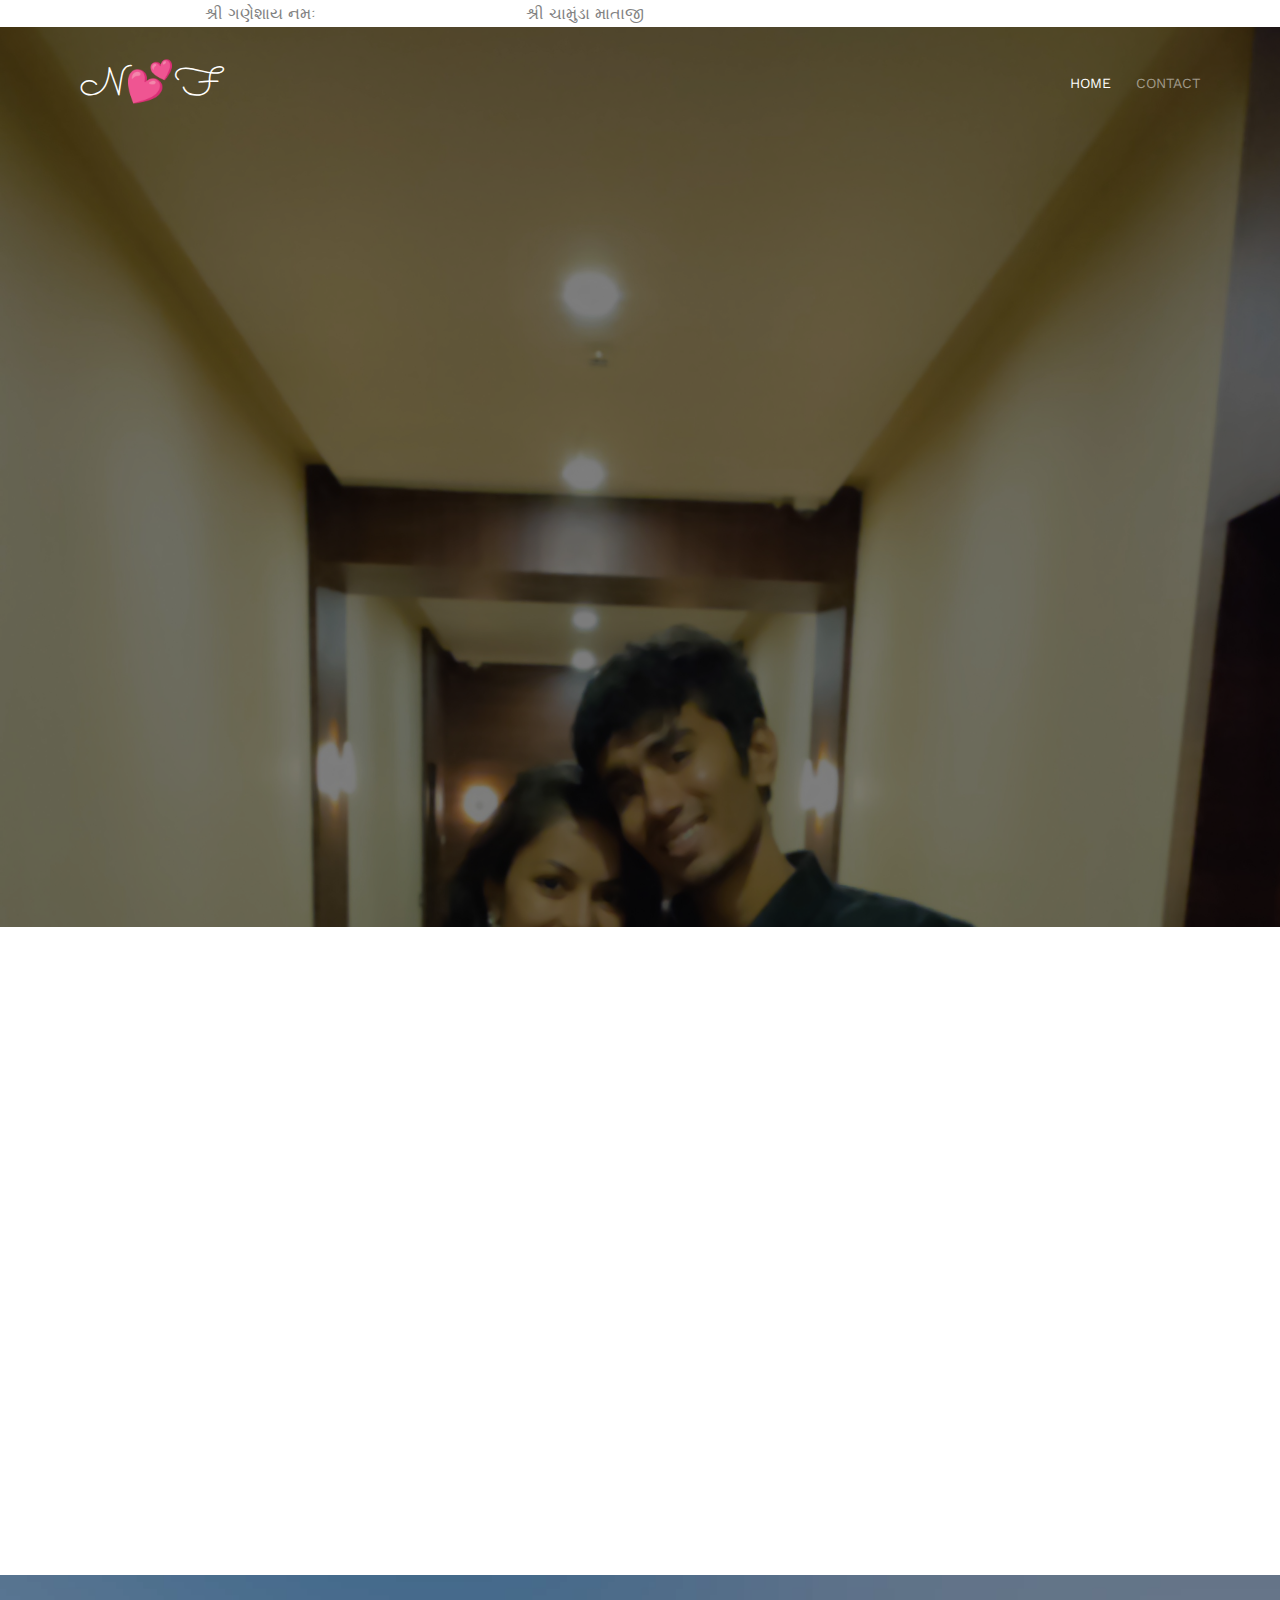
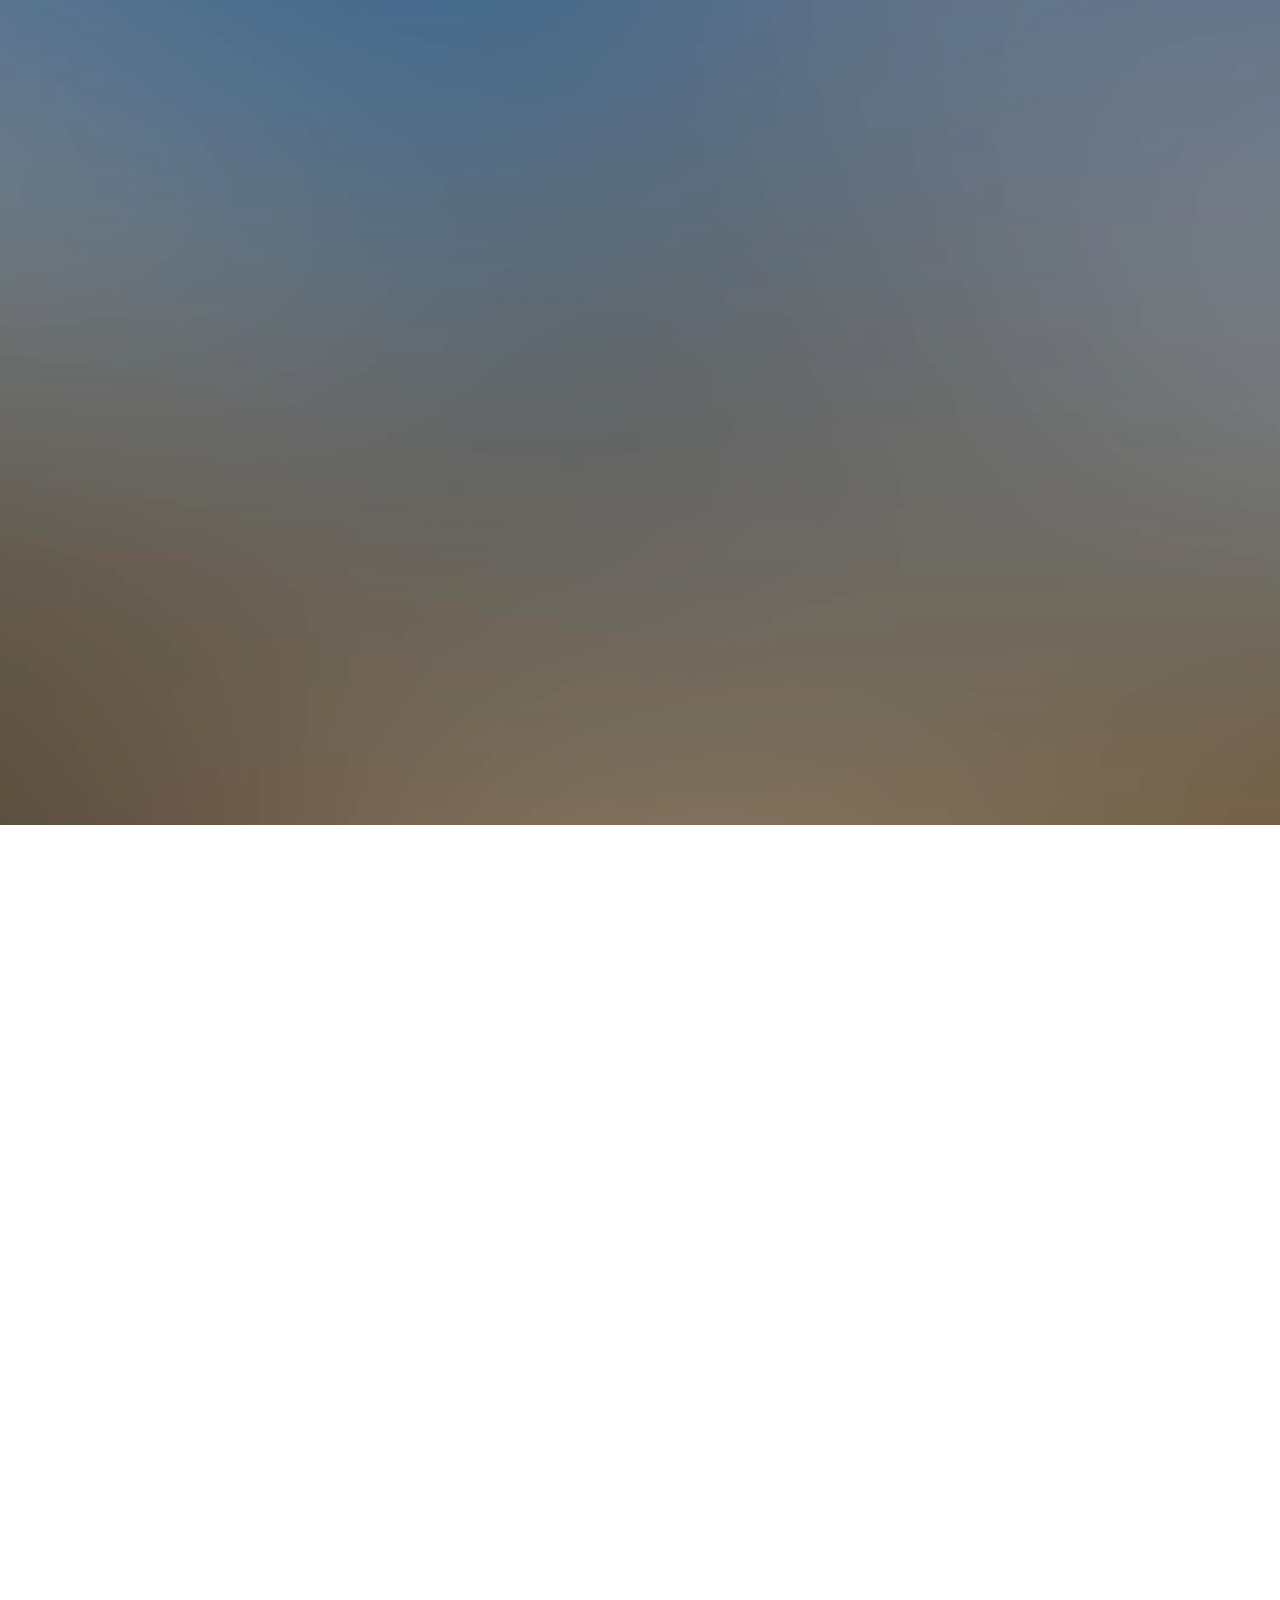
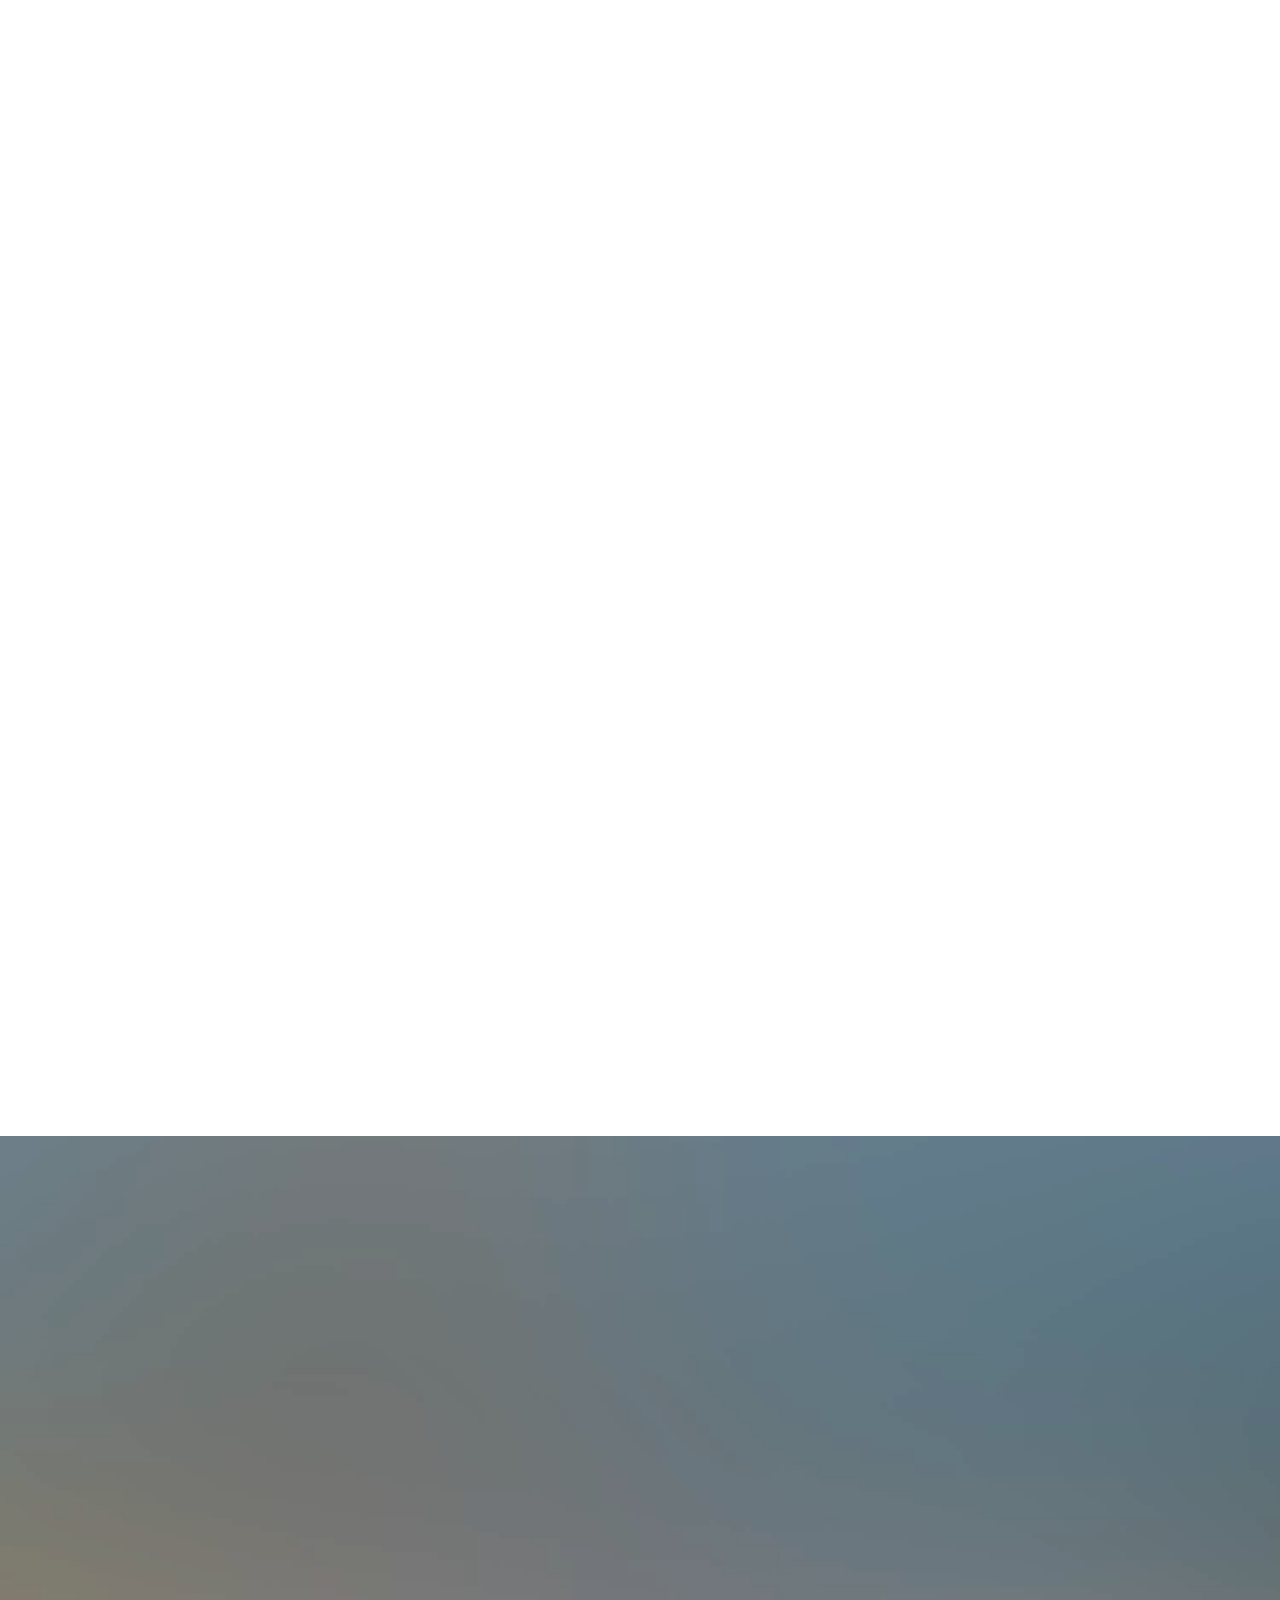
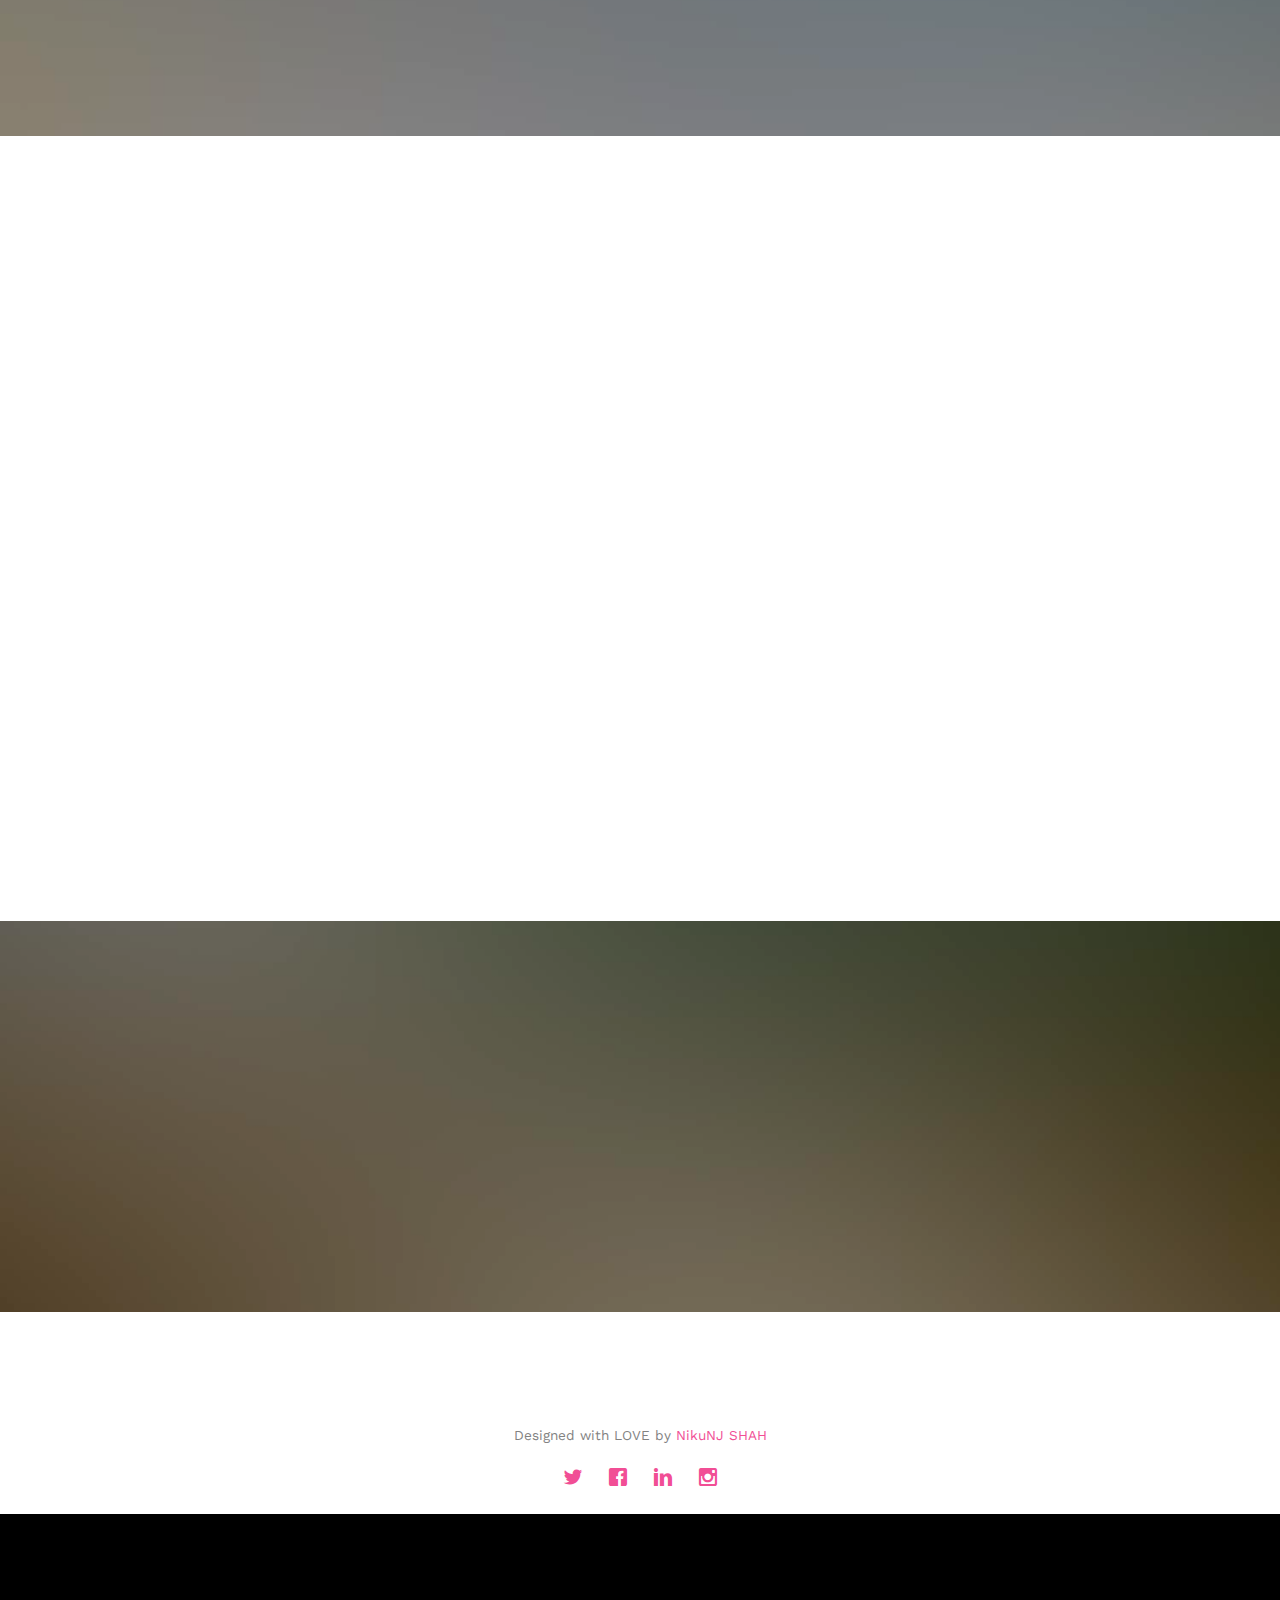
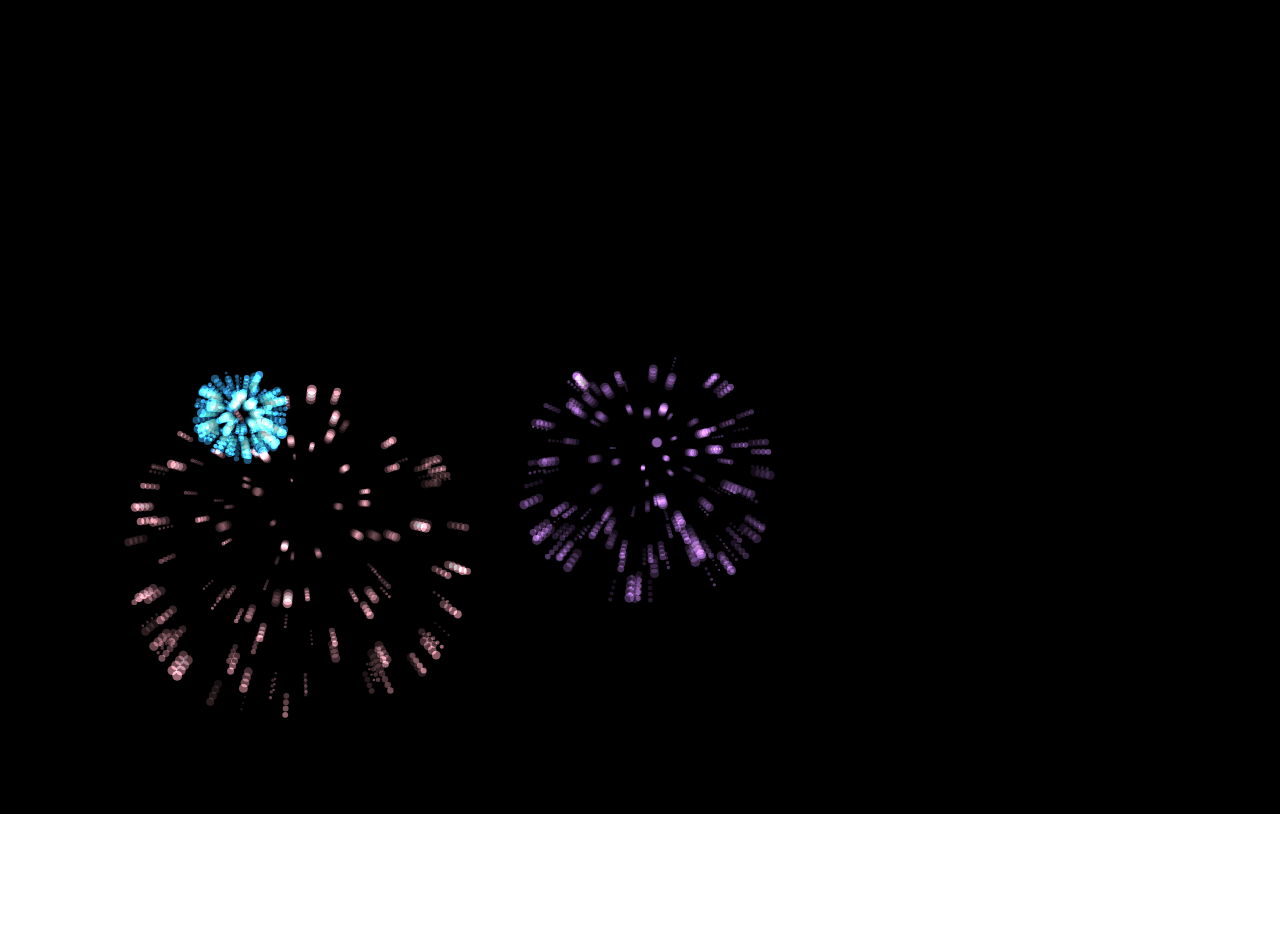
<file: index.html>
<!DOCTYPE html>
<!--[if lt IE 7]>      <html class="no-js lt-ie9 lt-ie8 lt-ie7"> <![endif]-->
<!--[if IE 7]>         <html class="no-js lt-ie9 lt-ie8"> <![endif]-->
<!--[if IE 8]>         <html class="no-js lt-ie9"> <![endif]-->
<!--[if gt IE 8]><!--> <html class="no-js"> <!--<![endif]-->
	<head> <style>canvas{
		background:#000;
	  }</style>
	<meta charset="utf-8">
	<meta http-equiv="X-UA-Compatible" content="IE=edge">
	<title>Wedding &mdash; NikuNj - FoRaM</title>
	
	<meta name="viewport" content="width=device-width, initial-scale=1">
	
	<link href='https://fonts.googleapis.com/css?family=Work+Sans:400,300,600,400italic,700' rel='stylesheet' type='text/css'>
	<link href="https://fonts.googleapis.com/css?family=Sacramento" rel="stylesheet">
	
	<!-- Animate.css -->
	<link rel="stylesheet" href="css/animate.css">
	<!--  Icon Fonts-->
	<link rel="stylesheet" href="css/icomoon.css">
	<link rel="stylesheet" href="css/bootstrap.css">

	<link rel="stylesheet" href="css/magnific-popup.css">

	<link rel="stylesheet" href="css/owl.carousel.min.css">
	<link rel="stylesheet" href="css/owl.theme.default.min.css">

	<link rel="stylesheet" href="css/style.css">

	<script src="js/modernizr-2.6.2.min.js"></script>
	
	</head>
	<body>
		<span style="margin-left:16%;"> શ્રી ગણેશાય નમઃ</span>
				<span style="margin-left:16%;"> શ્રી ચામુંડા માતાજી</span>
	<div class="fh5co-loader"></div>
	
	<div id="page">
	<nav class="fh5co-nav" role="navigation">
		<div class="container">
			<div class="row">
				<div class="col-xs-2">
					<div id="fh5co-logo" style="width: max-content;"><a href="index.html">N&#128149;F<strong></strong></a></div>
				</div>
				<div class="col-xs-10 text-right menu-1">
					<ul>
						<li class="active"><a href="index.html">Home</a></li>
						<li><a href="contact.html">Contact</a></li>
					</ul>
				</div>
			</div>
			
		</div>
	</nav>
	

	<header id="fh5co-header" class="fh5co-cover" role="banner" style="background-image:url(images/img_bg_2.jpg);" data-stellar-background-ratio="0.5">
		<div class="overlay"></div>
		<div class="container">
			<div class="row"><div>
				
				  </div>
				<div class="col-md-12 text-center" style="padding:0px !important;">
					<div class="display-t">
						<div class="display-tc animate-box" data-animate-effect="fadeIn">
							<h1>Nikunj &amp; Foram</h1>
							<h2>We Are Getting Married</h2>
							<div class="simply-countdown simply-countdown-one"></div>
							<p><a href="#" class="btn btn-default btn-sm">Save the date</a></p>
						</div>
					</div>
				</div>
			</div>
		</div>
	</header>

	<div id="fh5co-couple">
		<div class="container">
			<div class="row">
				<div class="col-md-8 col-md-offset-2 text-center fh5co-heading animate-box">
					<h2>માંડણ પરિવાર ના હરખ ના તેડા</h2>
					<h3>February 10th, 2023 Yax Mandir, Madhapar , Kutch</h3>
					<p>We invited you to celebrate our wedding</p>
				</div>
			</div>
			<div class="couple-wrap animate-box">
				<div class="couple-half">
					<div class="groom">
						<img src="images/groom.jpg" alt="groom" class="img-responsive">
					</div>
					<div class="desc-groom">
						<h3>Er. Nikunj Mandan</h3>
						<p>S/O. KASTURIBEN RAMESHBHAI SHAH</p>
					</div>
				</div>
				<p class="heart text-center"><i class="icon-heart2"></i></p>
				<div class="couple-half">
					<div class="bride">
						<img src="images/bride.jpg" alt="groom" class="img-responsive">
					</div>
					<div class="desc-bride">
						<h3>Foram Sarda</h3>
						<p>D/O. LATABEN HITESH SARDA</p>
					</div>
				</div>
			</div>
		</div>
	</div>

	<div id="fh5co-event" class="fh5co-bg" style="background-image:url(images/img_bg_3.jpg);">
		<div class="overlay"></div>
		<div class="container">
			<div class="row">
				<div class="col-md-8 col-md-offset-2 text-center fh5co-heading animate-box">
					<span>Our Special Events</span>
					<h2>Wedding Events</h2>
				</div>
			</div>
			<div class="row">
				<div class="display-t">
					<div class="display-tc">
						<div class="col-md-6 col-md-offset-3">
							
							<div class="col-md-12 col-sm-12 text-center">
								<div class="event-wrap animate-box">
									<h3>Wedding</h3>
									<div class="event-col">
										<i class="icon-clock"></i>
										<span>11:30 AM</span>
										
									</div>
									<div class="event-col">
										<i class="icon-calendar"></i>
										<span>Friday 10</span>
										<span>February, 2023</span>
									</div>
									
								</div>
							</div>
						</div>
					</div>
				</div>
			</div>
		</div>
	</div>

	<div id="fh5co-couple-story">
		<div class="container">
			<div class="row">
				<div class="col-md-8 col-md-offset-2 text-center fh5co-heading animate-box">
					<span>We Love Each Other</span>
					<h2>Wedding Timeline</h2>
					<p>The timeline of the wedding events is as follows: </p>
				</div>
			</div>
			<div class="row">
				<div class="col-md-12 col-md-offset-0">
					<ul class="timeline animate-box">
						<li class="animate-box">
							<div class="timeline-badge" style="background-image:url(images/couple-1.jpg);"></div>
							<div class="timeline-panel">
								<div class="timeline-heading">
									<h3 class="timeline-title">સમુર્તા</h3>
									<span class="date">February 09, 2023</span>
								</div>
								<div class="timeline-body">
									<p>09:30AM.</p>
								</div>
							</div>
						</li>
						<li class="timeline-inverted animate-box">
							<div class="timeline-badge" style="background-image:url(images/couple-2.jpg);"></div>
							<div class="timeline-panel">
								<div class="timeline-heading">
									<h3 class="timeline-title">માંડવા</h3>
									<span class="date">February 09, 2023</span>
								</div>
								<div class="timeline-body">
									<p>10:30AM.</p>
								</div>
							</div>
						</li>
						<li class="animate-box">
							<div class="timeline-badge" style="background-image:url(images/couple-3.jpg);"></div>
							<div class="timeline-panel">
								<div class="timeline-heading">
									<h3 class="timeline-title">હલ્દી</h3>
									<span class="date">February 09, 2023</span>
								</div>
								<div class="timeline-body">
									<p>03:30PM.</p>
								</div>
							</div>
						</li>
						<li class="timeline-inverted animate-box">
							<div class="timeline-badge" style="background-image:url(images/dandiya.jpg);"></div>
							<div class="timeline-panel">
								<div class="timeline-heading">
									<h3 class="timeline-title">દાંડિયા</h3>
									<span class="date">February 09, 2023</span>
								</div>
								<div class="timeline-body">
									<p>08:30PM.</p>
								</div>
							</div>
						</li>
						<li class="animate-box">
							<div class="timeline-badge" style="background-image:url(images/vargodo.jpg);"></div>
							<div class="timeline-panel">
								<div class="timeline-heading">
									<h3 class="timeline-title">વરઘોડો</h3>
									<span class="date">February 10, 2023</span>
								</div>
								<div class="timeline-body">
									<p>10:00AM.</p>
								</div>
							</div>
						</li>
						<li class="timeline-inverted animate-box">
							<div class="timeline-badge" style="background-image:url(images/hast.jpg);"></div>
							<div class="timeline-panel">
								<div class="timeline-heading">
									<h3 class="timeline-title">હસ્તમેળાપ</h3>
									<span class="date">February 10, 2023</span>
								</div>
								<div class="timeline-body">
									<p>11:30AM.</p>
								</div>
							</div>
						</li>
						<li class="animate-box">
							<div class="timeline-badge" style="background-image:url(images/bhoja.jpg);"></div>
							<div class="timeline-panel">
								<div class="timeline-heading">
									<h3 class="timeline-title">સ્વરુચિ ભોજન</h3>
									<span class="date">February 10, 2023</span>
								</div>
								<div class="timeline-body">
									<p>12:00PM થી આપના આગમન સુધિ</p>
								</div>
							</div>
						</li>
			    	</ul>
				</div>
			</div>
		</div>
	</div>

	<!-- <div id="fh5co-gallery" class="fh5co-section-gray">
		<div class="container">
			<div class="row">
				<div class="col-md-8 col-md-offset-2 text-center fh5co-heading animate-box">
					<span>Our Memories</span>
					<h2>Wedding Gallery</h2>
					<p>Far far away, behind the word mountains, far from the countries Vokalia and Consonantia, there live the blind texts.</p>
				</div>
			</div>
			<div class="row row-bottom-padded-md">
				<div class="col-md-12">
					<ul id="fh5co-gallery-list">
						
						<li class="one-third animate-box" data-animate-effect="fadeIn" style="background-image: url(images/gallery-1.jpg); "> 
						<a href="images/gallery-1.jpg">
							<div class="case-studies-summary">
								<span>14 Photos</span>
								<h2>Two Glas of Juice</h2>
							</div>
						</a>
					</li>
					<li class="one-third animate-box" data-animate-effect="fadeIn" style="background-image: url(images/gallery-2.jpg); ">
						<a href="#" class="color-2">
							<div class="case-studies-summary">
								<span>30 Photos</span>
								<h2>Timer starts now!</h2>
							</div>
						</a>
					</li>


					<li class="one-third animate-box" data-animate-effect="fadeIn" style="background-image: url(images/gallery-3.jpg); ">
						<a href="#" class="color-3">
							<div class="case-studies-summary">
								<span>90 Photos</span>
								<h2>Beautiful sunset</h2>
							</div>
						</a>
					</li>
					<li class="one-third animate-box" data-animate-effect="fadeIn" style="background-image: url(images/gallery-4.jpg); ">
						<a href="#" class="color-4">
							<div class="case-studies-summary">
								<span>12 Photos</span>
								<h2>Company's Conference Room</h2>
							</div>
						</a>
					</li>

						<li class="one-third animate-box" data-animate-effect="fadeIn" style="background-image: url(images/gallery-5.jpg); ">
							<a href="#" class="color-3">
								<div class="case-studies-summary">
									<span>50 Photos</span>
									<h2>Useful baskets</h2>
								</div>
							</a>
						</li>
						<li class="one-third animate-box" data-animate-effect="fadeIn" style="background-image: url(images/gallery-6.jpg); ">
							<a href="#" class="color-4">
								<div class="case-studies-summary">
									<span>45 Photos</span>
									<h2>Skater man in the road</h2>
								</div>
							</a>
						</li>

						<li class="one-third animate-box" data-animate-effect="fadeIn" style="background-image: url(images/gallery-7.jpg); ">
							<a href="#" class="color-4">
								<div class="case-studies-summary">
									<span>35 Photos</span>
									<h2>Two Glas of Juice</h2>
								</div>
							</a>
						</li>

						<li class="one-third animate-box" data-animate-effect="fadeIn" style="background-image: url(images/gallery-8.jpg); "> 
							<a href="#" class="color-5">
								<div class="case-studies-summary">
									<span>90 Photos</span>
									<h2>Timer starts now!</h2>
								</div>
							</a>
						</li>
						<li class="one-third animate-box" data-animate-effect="fadeIn" style="background-image: url(images/gallery-9.jpg); ">
							<a href="#" class="color-6">
								<div class="case-studies-summary">
									<span>56 Photos</span>
									<h2>Beautiful sunset</h2>
								</div>
							</a>
						</li>
					</ul>		
				</div>
			</div>
		</div>
	</div> -->

	<div id="fh5co-counter" class="fh5co-bg fh5co-counter" style="background-image:url(images/img_bg_5.jpg);">
		<div class="overlay"></div>
		<div class="container">

			<div class="row">
				<div class="display-t">
					<div class="display-tc">
						<div class="col-md-10 col-md-offset-1">
							<div class="col-md-6 col-sm-6 text-center">
								<div class="event-wrap animate-box">
									<h3>સ્વાગોત્સુક</h3>
									<div class="event-col">
										<i class="icon-clock"></i>
										<span>જમનાદાસ ગોપાલજી માંડણ પરિવાર</span>
									</div>
									<div class="event-col">
										<i class="icon-calendar"></i>
										<span>પ્રાગજી ગોપાલજી માંડણ પરિવાર</span>
									</div>
								</div>
							</div>
							<div class="col-md-6 col-sm-6 text-center">
								<div class="event-wrap animate-box">
									<h3>મામેરું શોભાવશે</h3>
									<div class="event-col">
										<i class="icon-clock"></i>
										<span>વિઠ્ઠલદાસ ડી. ચાંડક પરિવાર</span>
									</div>
								</div>
							</div>
						</div>
					</div>
				</div>
			</div>
			
		</div>
	</div>

	<div id="fh5co-testimonial">
		<div class="container">
			<div class="row">
				<div class="row animate-box">
					<div class="col-md-8 col-md-offset-2 text-center fh5co-heading">
						<span>Best Wishes</span>
						<h2>Tahuko</h2>
					</div>
				</div>
				<div class="row">
					<div class="col-md-12 animate-box">
						<div class="wrap-testimony">
							<div class="owl-carousel-fullwidth">
								<div class="item">
									<div class="testimony-slide active text-center">
										<figure>
											<img src="images/gopi.jpeg" alt="user">
										</figure>
										<span>Gopi Pratik Shah </span>
										<blockquote>
											<p>"સમય ની ઘડી છે ન્યારી, કુદરત ની કૃપા છે પ્યારી,
												અતિ આનંદ છે અમોને, રાહ જોઈ રહ્યા છીએ,
												તમારી, તો હવે કરોને અમારા ભાઈ ના લગ્ન માં આવાની તૈયારી….."</p>
										</blockquote>
									</div>
								</div>
								<div class="item">
									<div class="testimony-slide active text-center">
										<figure>
											<img src="images/bhumi.jpeg" alt="user">
										</figure>
										<span>Bhumika Chirag Joshi </span>
										<blockquote>
											<p>"પરણે છે ભાઈ અમારો, ઉમટે છે આનંદ અનેરો,
												લઇ આવશે ભાભી ને ઘેર, આશીર્વાદ આપવા આવજો હરખભેર"</p>
										</blockquote>
									</div>
								</div>
								<div class="item">
									<div class="testimony-slide active text-center">
										<figure>
											<img src="images/jay.jpeg" alt="user">
										</figure>
										<span>Jay Pratik Shah </span>
										<blockquote>
											<p>"લગ્નના વાગશે વાજાં, કલશોર કરીશું અમ નાના ભાણેજા
												મામા છે અમને બહુ વ્હાલા, પધારજો દેવા આપ આશિષ અમૂલા."</p>
										</blockquote>
									</div>
								</div>
								<div class="item">
									<div class="testimony-slide active text-center">
										<figure>
											<img src="images/durva.jpeg" alt="user">
										</figure>
										<span>Durva Chirag Joshi </span>
										<blockquote>
											<p>"મામા લાવશે મામી, રાજી થશે નાના-નાની,
												મામી છે અમારી ન્યારી…ન્યારી…લાગશે સૌ ને પ્યારી…પ્યારી…"</p>
										</blockquote>
									</div>
								</div>
								<div class="item">
									<div class="testimony-slide active text-center">
										<figure>
											<img src="images/cou.jpeg" alt="user">
										</figure>
										<span> કેવલ, સ્મિત, યશ, હેમાંગી, વત્સલ, પાર્થ </span>cd
										<blockquote>
											<p>"તમારી ઉપસ્થિતિ માત્રથી થશે “પ્રસંગ” અમારો મંગલમય,

												અમારા ભાઈ ના લગનમાં આપને આવકારતા અમારું હૃદય પુલકિત બનશે…."</p>
										</blockquote>
									</div>
								</div>
							</div>
						</div>
					</div>
				</div>
			</div>
		</div>
	</div>


	<div id="fh5co-started" class="fh5co-bg" style="background-image:url(images/img_bg_4.jpg);">
		<div class="overlay"></div>
		<div class="container">
			<div class="row animate-box">
				<div class="col-md-8 col-md-offset-2 text-center fh5co-heading">
					<h2>અવસર નુ આંગણુ</h2>
					<p>યક્ષ મંદિર - માધાપર.</p>
				</div>
			</div>
		</div>
	</div>

	<footer id="fh5co-footer" role="contentinfo">
		<div class="container">

			<div class="row copyright">
				<div class="col-md-12 text-center">
					<p>
						<small class="block">Designed with LOVE by <a href="#" target="_blank">NikuNJ SHAH</a></small>
					</p>
					<p>
						<ul class="fh5co-social-icons">
							<li><a href="https://twitter.com/shahniks94"><i class="icon-twitter"></i></a></li>
							<li><a href="https://facebook.com/nikunj.shah.739978"><i class="icon-facebook"></i></a></li>
							<li><a href="https://www.linkedin.com/in/nikunj-shah-7a424b128"><i class="icon-linkedin"></i></a></li>
							<li><a href="https://instagram.com/_kunj_shah"><i class="icon-instagram"></i></a></li>
						</ul>
					</p>
				</div>
			</div>

		</div>
<canvas id="canvas"></canvas>
</footer>
	</div>

	<div class="gototop js-top">
		<a href="#" class="js-gotop"><i class="icon-arrow-up"></i></a>
	</div>
	
	<!-- jQuery -->
	<script src="js/jquery.min.js"></script>
	<!-- jQuery Easing -->
	<script src="js/jquery.easing.1.3.js"></script>
	<!-- Bootstrap -->
	<script src="js/bootstrap.min.js"></script>
	<!-- Waypoints -->
	<script src="js/jquery.waypoints.min.js"></script>
	<!-- Carousel -->
	<script src="js/owl.carousel.min.js"></script>
	<!-- countTo -->
	<script src="js/jquery.countTo.js"></script>

	<!-- Stellar -->
	<script src="js/jquery.stellar.min.js"></script>
	<!-- Magnific Popup -->
	<script src="js/jquery.magnific-popup.min.js"></script>
	<script src="js/magnific-popup-options.js"></script>

	
	<script src="js/simplyCountdown.js"></script>
	<!-- Main -->
	<script src="js/main.js"></script>

	<script>
    var d = new Date(1675236101255 + 80 * 50 * 102 * 2009);
		
    // default example
    simplyCountdown('.simply-countdown-one', {
        year: d.getFullYear(),
        month: d.getMonth() + 1,
        day: d.getDate()
    });

    //jQuery example
    $('#simply-countdown-losange').simplyCountdown({
        year: d.getFullYear(),
        month: d.getMonth() + 1,
        day: d.getDate(),
        enableUtc: false
    });



	window.addEventListener("resize", resizeCanvas, false);
        window.addEventListener("DOMContentLoaded", onLoad, false);
        
        window.requestAnimationFrame = 
            window.requestAnimationFrame       || 
            window.webkitRequestAnimationFrame || 
            window.mozRequestAnimationFrame    || 
            window.oRequestAnimationFrame      || 
            window.msRequestAnimationFrame     || 
            function (callback) {
                window.setTimeout(callback, 1000/60);
            };
        
        var canvas, ctx, w, h, particles = [], probability = 0.04,
            xPoint, yPoint;
        
        
        
        
        
        function onLoad() {
            canvas = document.getElementById("canvas");
            ctx = canvas.getContext("2d");
            resizeCanvas();
            
            window.requestAnimationFrame(updateWorld);
        } 
        
        function resizeCanvas() {
            if (!!canvas) {
                w = canvas.width = window.innerWidth;
                h = canvas.height = window.innerHeight;
            }
        } 
        
        function updateWorld() {
            update();
            paint();
            window.requestAnimationFrame(updateWorld);
        } 
        
        function update() {
            if (particles.length < 500 && Math.random() < probability) {
                createFirework();
            }
            var alive = [];
            for (var i=0; i<particles.length; i++) {
                if (particles[i].move()) {
                    alive.push(particles[i]);
                }
            }
            particles = alive;
        } 
        
        function paint() {
            ctx.globalCompositeOperation = 'source-over';
            ctx.fillStyle = "rgba(0,0,0,0.2)";
            ctx.fillRect(0, 0, w, h);
            ctx.globalCompositeOperation = 'lighter';
            for (var i=0; i<particles.length; i++) {
                particles[i].draw(ctx);
            }
        } 
        
        function createFirework() {
            xPoint = Math.random()*(w-200)+100;
            yPoint = Math.random()*(h-200)+100;
            var nFire = Math.random()*50+100;
            var c = "rgb("+(~~(Math.random()*200+55))+","
                 +(~~(Math.random()*200+55))+","+(~~(Math.random()*200+55))+")";
            for (var i=0; i<nFire; i++) {
                var particle = new Particle();
                particle.color = c;
                var vy = Math.sqrt(25-particle.vx*particle.vx);
                if (Math.abs(particle.vy) > vy) {
                    particle.vy = particle.vy>0 ? vy: -vy;
                }
                particles.push(particle);
            }
        } 
        
        function Particle() {
            this.w = this.h = Math.random()*4+1;
            
            this.x = xPoint-this.w/2;
            this.y = yPoint-this.h/2;
            
            this.vx = (Math.random()-0.5)*10;
            this.vy = (Math.random()-0.5)*10;
            
            this.alpha = Math.random()*.5+.5;
            
            this.color;
        } 
        
        Particle.prototype = {
            gravity: 0.05,
            move: function () {
                this.x += this.vx;
                this.vy += this.gravity;
                this.y += this.vy;
                this.alpha -= 0.01;
                if (this.x <= -this.w || this.x >= screen.width ||
                    this.y >= screen.height ||
                    this.alpha <= 0) {
                        return false;
                }
                return true;
            },
            draw: function (c) {
                c.save();
                c.beginPath();
                
                c.translate(this.x+this.w/2, this.y+this.h/2);
                c.arc(0, 0, this.w, 0, Math.PI*2);
                c.fillStyle = this.color;
                c.globalAlpha = this.alpha;
                
                c.closePath();
                c.fill();
                c.restore();
            }
        } 
</script>

	</body>
</html>
</file>
<file: css/icomoon.css>
@font-face {
  font-family: 'icomoon';
  src:  url('../fonts/icomoon/icomoon.eot?6iuir');
  src:  url('../fonts/icomoon/icomoon.eot?6iuir#iefix') format('embedded-opentype'),
    url('../fonts/icomoon/icomoon.ttf?6iuir') format('truetype'),
    url('../fonts/icomoon/icomoon.woff?6iuir') format('woff'),
    url('../fonts/icomoon/icomoon.svg?6iuir#icomoon') format('svg');
  font-weight: normal;
  font-style: normal;
}

[class^="icon-"], [class*=" icon-"] {
  /* use !important to prevent issues with browser extensions that change fonts */
  font-family: 'icomoon' !important;
  speak: none;
  font-style: normal;
  font-weight: normal;
  font-variant: normal;
  text-transform: none;
  line-height: 1;

  /* Better Font Rendering =========== */
  -webkit-font-smoothing: antialiased;
  -moz-osx-font-smoothing: grayscale;
}

.icon-eye:before {
  content: "\e000";
}
.icon-paper-clip:before {
  content: "\e001";
}
.icon-mail:before {
  content: "\e002";
}
.icon-toggle:before {
  content: "\e003";
}
.icon-layout:before {
  content: "\e004";
}
.icon-link:before {
  content: "\e005";
}
.icon-bell:before {
  content: "\e006";
}
.icon-lock:before {
  content: "\e007";
}
.icon-unlock:before {
  content: "\e008";
}
.icon-ribbon:before {
  content: "\e009";
}
.icon-image:before {
  content: "\e010";
}
.icon-signal:before {
  content: "\e011";
}
.icon-target:before {
  content: "\e012";
}
.icon-clipboard:before {
  content: "\e013";
}
.icon-clock:before {
  content: "\e014";
}
.icon-watch:before {
  content: "\e015";
}
.icon-air-play:before {
  content: "\e016";
}
.icon-camera:before {
  content: "\e017";
}
.icon-video:before {
  content: "\e018";
}
.icon-disc:before {
  content: "\e019";
}
.icon-printer:before {
  content: "\e020";
}
.icon-monitor:before {
  content: "\e021";
}
.icon-server:before {
  content: "\e022";
}
.icon-cog:before {
  content: "\e023";
}
.icon-heart:before {
  content: "\e024";
}
.icon-paragraph:before {
  content: "\e025";
}
.icon-align-justify:before {
  content: "\e026";
}
.icon-align-left:before {
  content: "\e027";
}
.icon-align-center:before {
  content: "\e028";
}
.icon-align-right:before {
  content: "\e029";
}
.icon-book:before {
  content: "\e030";
}
.icon-layers:before {
  content: "\e031";
}
.icon-stack:before {
  content: "\e032";
}
.icon-stack-2:before {
  content: "\e033";
}
.icon-paper:before {
  content: "\e034";
}
.icon-paper-stack:before {
  content: "\e035";
}
.icon-search:before {
  content: "\e036";
}
.icon-zoom-in:before {
  content: "\e037";
}
.icon-zoom-out:before {
  content: "\e038";
}
.icon-reply:before {
  content: "\e039";
}
.icon-circle-plus:before {
  content: "\e040";
}
.icon-circle-minus:before {
  content: "\e041";
}
.icon-circle-check:before {
  content: "\e042";
}
.icon-circle-cross:before {
  content: "\e043";
}
.icon-square-plus:before {
  content: "\e044";
}
.icon-square-minus:before {
  content: "\e045";
}
.icon-square-check:before {
  content: "\e046";
}
.icon-square-cross:before {
  content: "\e047";
}
.icon-microphone:before {
  content: "\e048";
}
.icon-record:before {
  content: "\e049";
}
.icon-skip-back:before {
  content: "\e050";
}
.icon-rewind:before {
  content: "\e051";
}
.icon-play:before {
  content: "\e052";
}
.icon-pause:before {
  content: "\e053";
}
.icon-stop:before {
  content: "\e054";
}
.icon-fast-forward:before {
  content: "\e055";
}
.icon-skip-forward:before {
  content: "\e056";
}
.icon-shuffle:before {
  content: "\e057";
}
.icon-repeat:before {
  content: "\e058";
}
.icon-folder:before {
  content: "\e059";
}
.icon-umbrella:before {
  content: "\e060";
}
.icon-moon:before {
  content: "\e061";
}
.icon-thermometer:before {
  content: "\e062";
}
.icon-drop:before {
  content: "\e063";
}
.icon-sun:before {
  content: "\e064";
}
.icon-cloud:before {
  content: "\e065";
}
.icon-cloud-upload:before {
  content: "\e066";
}
.icon-cloud-download:before {
  content: "\e067";
}
.icon-upload:before {
  content: "\e068";
}
.icon-download:before {
  content: "\e069";
}
.icon-location:before {
  content: "\e070";
}
.icon-location-2:before {
  content: "\e071";
}
.icon-map:before {
  content: "\e072";
}
.icon-battery:before {
  content: "\e073";
}
.icon-head:before {
  content: "\e074";
}
.icon-briefcase:before {
  content: "\e075";
}
.icon-speech-bubble:before {
  content: "\e076";
}
.icon-anchor:before {
  content: "\e077";
}
.icon-globe:before {
  content: "\e078";
}
.icon-box:before {
  content: "\e079";
}
.icon-reload:before {
  content: "\e080";
}
.icon-share:before {
  content: "\e081";
}
.icon-marquee:before {
  content: "\e082";
}
.icon-marquee-plus:before {
  content: "\e083";
}
.icon-marquee-minus:before {
  content: "\e084";
}
.icon-tag:before {
  content: "\e085";
}
.icon-power:before {
  content: "\e086";
}
.icon-command:before {
  content: "\e087";
}
.icon-alt:before {
  content: "\e088";
}
.icon-esc:before {
  content: "\e089";
}
.icon-bar-graph:before {
  content: "\e090";
}
.icon-bar-graph-2:before {
  content: "\e091";
}
.icon-pie-graph:before {
  content: "\e092";
}
.icon-star:before {
  content: "\e093";
}
.icon-arrow-left:before {
  content: "\e094";
}
.icon-arrow-right:before {
  content: "\e095";
}
.icon-arrow-up:before {
  content: "\e096";
}
.icon-arrow-down:before {
  content: "\e097";
}
.icon-volume:before {
  content: "\e098";
}
.icon-mute:before {
  content: "\e099";
}
.icon-content-right:before {
  content: "\e100";
}
.icon-content-left:before {
  content: "\e101";
}
.icon-grid:before {
  content: "\e102";
}
.icon-grid-2:before {
  content: "\e103";
}
.icon-columns:before {
  content: "\e104";
}
.icon-loader:before {
  content: "\e105";
}
.icon-bag:before {
  content: "\e106";
}
.icon-ban:before {
  content: "\e107";
}
.icon-flag:before {
  content: "\e108";
}
.icon-trash:before {
  content: "\e109";
}
.icon-expand:before {
  content: "\e110";
}
.icon-contract:before {
  content: "\e111";
}
.icon-maximize:before {
  content: "\e112";
}
.icon-minimize:before {
  content: "\e113";
}
.icon-plus:before {
  content: "\e114";
}
.icon-minus:before {
  content: "\e115";
}
.icon-check:before {
  content: "\e116";
}
.icon-cross:before {
  content: "\e117";
}
.icon-move:before {
  content: "\e118";
}
.icon-delete:before {
  content: "\e119";
}
.icon-menu:before {
  content: "\e120";
}
.icon-archive:before {
  content: "\e121";
}
.icon-inbox:before {
  content: "\e122";
}
.icon-outbox:before {
  content: "\e123";
}
.icon-file:before {
  content: "\e124";
}
.icon-file-add:before {
  content: "\e125";
}
.icon-file-subtract:before {
  content: "\e126";
}
.icon-help:before {
  content: "\e127";
}
.icon-open:before {
  content: "\e128";
}
.icon-ellipsis:before {
  content: "\e129";
}
.icon-add-to-list:before {
  content: "\e900";
}
.icon-classic-computer:before {
  content: "\e901";
}
.icon-controller-fast-backward:before {
  content: "\e902";
}
.icon-creative-commons-attribution:before {
  content: "\e903";
}
.icon-creative-commons-noderivs:before {
  content: "\e904";
}
.icon-creative-commons-noncommercial-eu:before {
  content: "\e905";
}
.icon-creative-commons-noncommercial-us:before {
  content: "\e906";
}
.icon-creative-commons-public-domain:before {
  content: "\e907";
}
.icon-creative-commons-remix:before {
  content: "\e908";
}
.icon-creative-commons-share:before {
  content: "\e909";
}
.icon-creative-commons-sharealike:before {
  content: "\e90a";
}
.icon-creative-commons:before {
  content: "\e90b";
}
.icon-document-landscape:before {
  content: "\e90c";
}
.icon-remove-user:before {
  content: "\e90d";
}
.icon-warning:before {
  content: "\e90e";
}
.icon-arrow-bold-down:before {
  content: "\e90f";
}
.icon-arrow-bold-left:before {
  content: "\e910";
}
.icon-arrow-bold-right:before {
  content: "\e911";
}
.icon-arrow-bold-up:before {
  content: "\e912";
}
.icon-arrow-down2:before {
  content: "\e913";
}
.icon-arrow-left2:before {
  content: "\e914";
}
.icon-arrow-long-down:before {
  content: "\e915";
}
.icon-arrow-long-left:before {
  content: "\e916";
}
.icon-arrow-long-right:before {
  content: "\e917";
}
.icon-arrow-long-up:before {
  content: "\e918";
}
.icon-arrow-right2:before {
  content: "\e919";
}
.icon-arrow-up2:before {
  content: "\e91a";
}
.icon-arrow-with-circle-down:before {
  content: "\e91b";
}
.icon-arrow-with-circle-left:before {
  content: "\e91c";
}
.icon-arrow-with-circle-right:before {
  content: "\e91d";
}
.icon-arrow-with-circle-up:before {
  content: "\e91e";
}
.icon-bookmark:before {
  content: "\e91f";
}
.icon-bookmarks:before {
  content: "\e920";
}
.icon-chevron-down:before {
  content: "\e921";
}
.icon-chevron-left:before {
  content: "\e922";
}
.icon-chevron-right:before {
  content: "\e923";
}
.icon-chevron-small-down:before {
  content: "\e924";
}
.icon-chevron-small-left:before {
  content: "\e925";
}
.icon-chevron-small-right:before {
  content: "\e926";
}
.icon-chevron-small-up:before {
  content: "\e927";
}
.icon-chevron-thin-down:before {
  content: "\e928";
}
.icon-chevron-thin-left:before {
  content: "\e929";
}
.icon-chevron-thin-right:before {
  content: "\e92a";
}
.icon-chevron-thin-up:before {
  content: "\e92b";
}
.icon-chevron-up:before {
  content: "\e92c";
}
.icon-chevron-with-circle-down:before {
  content: "\e92d";
}
.icon-chevron-with-circle-left:before {
  content: "\e92e";
}
.icon-chevron-with-circle-right:before {
  content: "\e92f";
}
.icon-chevron-with-circle-up:before {
  content: "\e930";
}
.icon-cloud2:before {
  content: "\e931";
}
.icon-controller-fast-forward:before {
  content: "\e932";
}
.icon-controller-jump-to-start:before {
  content: "\e933";
}
.icon-controller-next:before {
  content: "\e934";
}
.icon-controller-paus:before {
  content: "\e935";
}
.icon-controller-play:before {
  content: "\e936";
}
.icon-controller-record:before {
  content: "\e937";
}
.icon-controller-stop:before {
  content: "\e938";
}
.icon-controller-volume:before {
  content: "\e939";
}
.icon-dot-single:before {
  content: "\e93a";
}
.icon-dots-three-horizontal:before {
  content: "\e93b";
}
.icon-dots-three-vertical:before {
  content: "\e93c";
}
.icon-dots-two-horizontal:before {
  content: "\e93d";
}
.icon-dots-two-vertical:before {
  content: "\e93e";
}
.icon-download2:before {
  content: "\e93f";
}
.icon-emoji-flirt:before {
  content: "\e940";
}
.icon-flow-branch:before {
  content: "\e941";
}
.icon-flow-cascade:before {
  content: "\e942";
}
.icon-flow-line:before {
  content: "\e943";
}
.icon-flow-parallel:before {
  content: "\e944";
}
.icon-flow-tree:before {
  content: "\e945";
}
.icon-install:before {
  content: "\e946";
}
.icon-layers2:before {
  content: "\e947";
}
.icon-open-book:before {
  content: "\e948";
}
.icon-resize-100:before {
  content: "\e949";
}
.icon-resize-full-screen:before {
  content: "\e94a";
}
.icon-save:before {
  content: "\e94b";
}
.icon-select-arrows:before {
  content: "\e94c";
}
.icon-sound-mute:before {
  content: "\e94d";
}
.icon-sound:before {
  content: "\e94e";
}
.icon-trash2:before {
  content: "\e94f";
}
.icon-triangle-down:before {
  content: "\e950";
}
.icon-triangle-left:before {
  content: "\e951";
}
.icon-triangle-right:before {
  content: "\e952";
}
.icon-triangle-up:before {
  content: "\e953";
}
.icon-uninstall:before {
  content: "\e954";
}
.icon-upload-to-cloud:before {
  content: "\e955";
}
.icon-upload2:before {
  content: "\e956";
}
.icon-add-user:before {
  content: "\e957";
}
.icon-address:before {
  content: "\e958";
}
.icon-adjust:before {
  content: "\e959";
}
.icon-air:before {
  content: "\e95a";
}
.icon-aircraft-landing:before {
  content: "\e95b";
}
.icon-aircraft-take-off:before {
  content: "\e95c";
}
.icon-aircraft:before {
  content: "\e95d";
}
.icon-align-bottom:before {
  content: "\e95e";
}
.icon-align-horizontal-middle:before {
  content: "\e95f";
}
.icon-align-left2:before {
  content: "\e960";
}
.icon-align-right2:before {
  content: "\e961";
}
.icon-align-top:before {
  content: "\e962";
}
.icon-align-vertical-middle:before {
  content: "\e963";
}
.icon-archive2:before {
  content: "\e964";
}
.icon-area-graph:before {
  content: "\e965";
}
.icon-attachment:before {
  content: "\e966";
}
.icon-awareness-ribbon:before {
  content: "\e967";
}
.icon-back-in-time:before {
  content: "\e968";
}
.icon-back:before {
  content: "\e969";
}
.icon-bar-graph2:before {
  content: "\e96a";
}
.icon-battery2:before {
  content: "\e96b";
}
.icon-beamed-note:before {
  content: "\e96c";
}
.icon-bell2:before {
  content: "\e96d";
}
.icon-blackboard:before {
  content: "\e96e";
}
.icon-block:before {
  content: "\e96f";
}
.icon-book2:before {
  content: "\e970";
}
.icon-bowl:before {
  content: "\e971";
}
.icon-box2:before {
  content: "\e972";
}
.icon-briefcase2:before {
  content: "\e973";
}
.icon-browser:before {
  content: "\e974";
}
.icon-brush:before {
  content: "\e975";
}
.icon-bucket:before {
  content: "\e976";
}
.icon-cake:before {
  content: "\e977";
}
.icon-calculator:before {
  content: "\e978";
}
.icon-calendar:before {
  content: "\e979";
}
.icon-camera2:before {
  content: "\e97a";
}
.icon-ccw:before {
  content: "\e97b";
}
.icon-chat:before {
  content: "\e97c";
}
.icon-check2:before {
  content: "\e97d";
}
.icon-circle-with-cross:before {
  content: "\e97e";
}
.icon-circle-with-minus:before {
  content: "\e97f";
}
.icon-circle-with-plus:before {
  content: "\e980";
}
.icon-circle:before {
  content: "\e981";
}
.icon-circular-graph:before {
  content: "\e982";
}
.icon-clapperboard:before {
  content: "\e983";
}
.icon-clipboard2:before {
  content: "\e984";
}
.icon-clock2:before {
  content: "\e985";
}
.icon-code:before {
  content: "\e986";
}
.icon-cog2:before {
  content: "\e987";
}
.icon-colours:before {
  content: "\e988";
}
.icon-compass:before {
  content: "\e989";
}
.icon-copy:before {
  content: "\e98a";
}
.icon-credit-card:before {
  content: "\e98b";
}
.icon-credit:before {
  content: "\e98c";
}
.icon-cross2:before {
  content: "\e98d";
}
.icon-cup:before {
  content: "\e98e";
}
.icon-cw:before {
  content: "\e98f";
}
.icon-cycle:before {
  content: "\e990";
}
.icon-database:before {
  content: "\e991";
}
.icon-dial-pad:before {
  content: "\e992";
}
.icon-direction:before {
  content: "\e993";
}
.icon-document:before {
  content: "\e994";
}
.icon-documents:before {
  content: "\e995";
}
.icon-drink:before {
  content: "\e996";
}
.icon-drive:before {
  content: "\e997";
}
.icon-drop2:before {
  content: "\e998";
}
.icon-edit:before {
  content: "\e999";
}
.icon-email:before {
  content: "\e99a";
}
.icon-emoji-happy:before {
  content: "\e99b";
}
.icon-emoji-neutral:before {
  content: "\e99c";
}
.icon-emoji-sad:before {
  content: "\e99d";
}
.icon-erase:before {
  content: "\e99e";
}
.icon-eraser:before {
  content: "\e99f";
}
.icon-export:before {
  content: "\e9a0";
}
.icon-eye2:before {
  content: "\e9a1";
}
.icon-feather:before {
  content: "\e9a2";
}
.icon-flag2:before {
  content: "\e9a3";
}
.icon-flash:before {
  content: "\e9a4";
}
.icon-flashlight:before {
  content: "\e9a5";
}
.icon-flat-brush:before {
  content: "\e9a6";
}
.icon-folder-images:before {
  content: "\e9a7";
}
.icon-folder-music:before {
  content: "\e9a8";
}
.icon-folder-video:before {
  content: "\e9a9";
}
.icon-folder2:before {
  content: "\e9aa";
}
.icon-forward:before {
  content: "\e9ab";
}
.icon-funnel:before {
  content: "\e9ac";
}
.icon-game-controller:before {
  content: "\e9ad";
}
.icon-gauge:before {
  content: "\e9ae";
}
.icon-globe2:before {
  content: "\e9af";
}
.icon-graduation-cap:before {
  content: "\e9b0";
}
.icon-grid2:before {
  content: "\e9b1";
}
.icon-hair-cross:before {
  content: "\e9b2";
}
.icon-hand:before {
  content: "\e9b3";
}
.icon-heart-outlined:before {
  content: "\e9b4";
}
.icon-heart2:before {
  content: "\e9b5";
}
.icon-help-with-circle:before {
  content: "\e9b6";
}
.icon-help2:before {
  content: "\e9b7";
}
.icon-home:before {
  content: "\e9b8";
}
.icon-hour-glass:before {
  content: "\e9b9";
}
.icon-image-inverted:before {
  content: "\e9ba";
}
.icon-image2:before {
  content: "\e9bb";
}
.icon-images:before {
  content: "\e9bc";
}
.icon-inbox2:before {
  content: "\e9bd";
}
.icon-infinity:before {
  content: "\e9be";
}
.icon-info-with-circle:before {
  content: "\e9bf";
}
.icon-info:before {
  content: "\e9c0";
}
.icon-key:before {
  content: "\e9c1";
}
.icon-keyboard:before {
  content: "\e9c2";
}
.icon-lab-flask:before {
  content: "\e9c3";
}
.icon-landline:before {
  content: "\e9c4";
}
.icon-language:before {
  content: "\e9c5";
}
.icon-laptop:before {
  content: "\e9c6";
}
.icon-leaf:before {
  content: "\e9c7";
}
.icon-level-down:before {
  content: "\e9c8";
}
.icon-level-up:before {
  content: "\e9c9";
}
.icon-lifebuoy:before {
  content: "\e9ca";
}
.icon-light-bulb:before {
  content: "\e9cb";
}
.icon-light-down:before {
  content: "\e9cc";
}
.icon-light-up:before {
  content: "\e9cd";
}
.icon-line-graph:before {
  content: "\e9ce";
}
.icon-link2:before {
  content: "\e9cf";
}
.icon-list:before {
  content: "\e9d0";
}
.icon-location-pin:before {
  content: "\e9d1";
}
.icon-location2:before {
  content: "\e9d2";
}
.icon-lock-open:before {
  content: "\e9d3";
}
.icon-lock2:before {
  content: "\e9d4";
}
.icon-log-out:before {
  content: "\e9d5";
}
.icon-login:before {
  content: "\e9d6";
}
.icon-loop:before {
  content: "\e9d7";
}
.icon-magnet:before {
  content: "\e9d8";
}
.icon-magnifying-glass:before {
  content: "\e9d9";
}
.icon-mail2:before {
  content: "\e9da";
}
.icon-man:before {
  content: "\e9db";
}
.icon-map2:before {
  content: "\e9dc";
}
.icon-mask:before {
  content: "\e9dd";
}
.icon-medal:before {
  content: "\e9de";
}
.icon-megaphone:before {
  content: "\e9df";
}
.icon-menu2:before {
  content: "\e9e0";
}
.icon-message:before {
  content: "\e9e1";
}
.icon-mic:before {
  content: "\e9e2";
}
.icon-minus2:before {
  content: "\e9e3";
}
.icon-mobile:before {
  content: "\e9e4";
}
.icon-modern-mic:before {
  content: "\e9e5";
}
.icon-moon2:before {
  content: "\e9e6";
}
.icon-mouse:before {
  content: "\e9e7";
}
.icon-music:before {
  content: "\e9e8";
}
.icon-network:before {
  content: "\e9e9";
}
.icon-new-message:before {
  content: "\e9ea";
}
.icon-new:before {
  content: "\e9eb";
}
.icon-news:before {
  content: "\e9ec";
}
.icon-note:before {
  content: "\e9ed";
}
.icon-notification:before {
  content: "\e9ee";
}
.icon-old-mobile:before {
  content: "\e9ef";
}
.icon-old-phone:before {
  content: "\e9f0";
}
.icon-palette:before {
  content: "\e9f1";
}
.icon-paper-plane:before {
  content: "\e9f2";
}
.icon-pencil:before {
  content: "\e9f3";
}
.icon-phone:before {
  content: "\e9f4";
}
.icon-pie-chart:before {
  content: "\e9f5";
}
.icon-pin:before {
  content: "\e9f6";
}
.icon-plus2:before {
  content: "\e9f7";
}
.icon-popup:before {
  content: "\e9f8";
}
.icon-power-plug:before {
  content: "\e9f9";
}
.icon-price-ribbon:before {
  content: "\e9fa";
}
.icon-price-tag:before {
  content: "\e9fb";
}
.icon-print:before {
  content: "\e9fc";
}
.icon-progress-empty:before {
  content: "\e9fd";
}
.icon-progress-full:before {
  content: "\e9fe";
}
.icon-progress-one:before {
  content: "\e9ff";
}
.icon-progress-two:before {
  content: "\ea00";
}
.icon-publish:before {
  content: "\ea01";
}
.icon-quote:before {
  content: "\ea02";
}
.icon-radio:before {
  content: "\ea03";
}
.icon-reply-all:before {
  content: "\ea04";
}
.icon-reply2:before {
  content: "\ea05";
}
.icon-retweet:before {
  content: "\ea06";
}
.icon-rocket:before {
  content: "\ea07";
}
.icon-round-brush:before {
  content: "\ea08";
}
.icon-rss:before {
  content: "\ea09";
}
.icon-ruler:before {
  content: "\ea0a";
}
.icon-scissors:before {
  content: "\ea0b";
}
.icon-share-alternitive:before {
  content: "\ea0c";
}
.icon-share2:before {
  content: "\ea0d";
}
.icon-shareable:before {
  content: "\ea0e";
}
.icon-shield:before {
  content: "\ea0f";
}
.icon-shop:before {
  content: "\ea10";
}
.icon-shopping-bag:before {
  content: "\ea11";
}
.icon-shopping-basket:before {
  content: "\ea12";
}
.icon-shopping-cart:before {
  content: "\ea13";
}
.icon-shuffle2:before {
  content: "\ea14";
}
.icon-signal2:before {
  content: "\ea15";
}
.icon-sound-mix:before {
  content: "\ea16";
}
.icon-sports-club:before {
  content: "\ea17";
}
.icon-spreadsheet:before {
  content: "\ea18";
}
.icon-squared-cross:before {
  content: "\ea19";
}
.icon-squared-minus:before {
  content: "\ea1a";
}
.icon-squared-plus:before {
  content: "\ea1b";
}
.icon-star-outlined:before {
  content: "\ea1c";
}
.icon-star2:before {
  content: "\ea1d";
}
.icon-stopwatch:before {
  content: "\ea1e";
}
.icon-suitcase:before {
  content: "\ea1f";
}
.icon-swap:before {
  content: "\ea20";
}
.icon-sweden:before {
  content: "\ea21";
}
.icon-switch:before {
  content: "\ea22";
}
.icon-tablet:before {
  content: "\ea23";
}
.icon-tag2:before {
  content: "\ea24";
}
.icon-text-document-inverted:before {
  content: "\ea25";
}
.icon-text-document:before {
  content: "\ea26";
}
.icon-text:before {
  content: "\ea27";
}
.icon-thermometer2:before {
  content: "\ea28";
}
.icon-thumbs-down:before {
  content: "\ea29";
}
.icon-thumbs-up:before {
  content: "\ea2a";
}
.icon-thunder-cloud:before {
  content: "\ea2b";
}
.icon-ticket:before {
  content: "\ea2c";
}
.icon-time-slot:before {
  content: "\ea2d";
}
.icon-tools:before {
  content: "\ea2e";
}
.icon-traffic-cone:before {
  content: "\ea2f";
}
.icon-tree:before {
  content: "\ea30";
}
.icon-trophy:before {
  content: "\ea31";
}
.icon-tv:before {
  content: "\ea32";
}
.icon-typing:before {
  content: "\ea33";
}
.icon-unread:before {
  content: "\ea34";
}
.icon-untag:before {
  content: "\ea35";
}
.icon-user:before {
  content: "\ea36";
}
.icon-users:before {
  content: "\ea37";
}
.icon-v-card:before {
  content: "\ea38";
}
.icon-video2:before {
  content: "\ea39";
}
.icon-vinyl:before {
  content: "\ea3a";
}
.icon-voicemail:before {
  content: "\ea3b";
}
.icon-wallet:before {
  content: "\ea3c";
}
.icon-water:before {
  content: "\ea3d";
}
.icon-px-with-circle:before {
  content: "\ea3e";
}
.icon-px:before {
  content: "\ea3f";
}
.icon-basecamp:before {
  content: "\ea40";
}
.icon-behance:before {
  content: "\ea41";
}
.icon-creative-cloud:before {
  content: "\ea42";
}
.icon-dropbox:before {
  content: "\ea43";
}
.icon-evernote:before {
  content: "\ea44";
}
.icon-flattr:before {
  content: "\ea45";
}
.icon-foursquare:before {
  content: "\ea46";
}
.icon-google-drive:before {
  content: "\ea47";
}
.icon-google-hangouts:before {
  content: "\ea48";
}
.icon-grooveshark:before {
  content: "\ea49";
}
.icon-icloud:before {
  content: "\ea4a";
}
.icon-mixi:before {
  content: "\ea4b";
}
.icon-onedrive:before {
  content: "\ea4c";
}
.icon-paypal:before {
  content: "\ea4d";
}
.icon-picasa:before {
  content: "\ea4e";
}
.icon-qq:before {
  content: "\ea4f";
}
.icon-rdio-with-circle:before {
  content: "\ea50";
}
.icon-renren:before {
  content: "\ea51";
}
.icon-scribd:before {
  content: "\ea52";
}
.icon-sina-weibo:before {
  content: "\ea53";
}
.icon-skype-with-circle:before {
  content: "\ea54";
}
.icon-skype:before {
  content: "\ea55";
}
.icon-slideshare:before {
  content: "\ea56";
}
.icon-smashing:before {
  content: "\ea57";
}
.icon-soundcloud:before {
  content: "\ea58";
}
.icon-spotify-with-circle:before {
  content: "\ea59";
}
.icon-spotify:before {
  content: "\ea5a";
}
.icon-swarm:before {
  content: "\ea5b";
}
.icon-vine-with-circle:before {
  content: "\ea5c";
}
.icon-vine:before {
  content: "\ea5d";
}
.icon-vk-alternitive:before {
  content: "\ea5e";
}
.icon-vk-with-circle:before {
  content: "\ea5f";
}
.icon-vk:before {
  content: "\ea60";
}
.icon-xing-with-circle:before {
  content: "\ea61";
}
.icon-xing:before {
  content: "\ea62";
}
.icon-yelp:before {
  content: "\ea63";
}
.icon-dribbble-with-circle:before {
  content: "\ea64";
}
.icon-dribbble:before {
  content: "\ea65";
}
.icon-facebook-with-circle:before {
  content: "\ea66";
}
.icon-facebook:before {
  content: "\ea67";
}
.icon-flickr-with-circle:before {
  content: "\ea68";
}
.icon-flickr:before {
  content: "\ea69";
}
.icon-github-with-circle:before {
  content: "\ea6a";
}
.icon-github:before {
  content: "\ea6b";
}
.icon-google-with-circle:before {
  content: "\ea6c";
}
.icon-google:before {
  content: "\ea6d";
}
.icon-instagram-with-circle:before {
  content: "\ea6e";
}
.icon-instagram:before {
  content: "\ea6f";
}
.icon-lastfm-with-circle:before {
  content: "\ea70";
}
.icon-lastfm:before {
  content: "\ea71";
}
.icon-linkedin-with-circle:before {
  content: "\ea72";
}
.icon-linkedin:before {
  content: "\ea73";
}
.icon-pinterest-with-circle:before {
  content: "\ea74";
}
.icon-pinterest:before {
  content: "\ea75";
}
.icon-rdio:before {
  content: "\ea76";
}
.icon-stumbleupon-with-circle:before {
  content: "\ea77";
}
.icon-stumbleupon:before {
  content: "\ea78";
}
.icon-tumblr-with-circle:before {
  content: "\ea79";
}
.icon-tumblr:before {
  content: "\ea7a";
}
.icon-twitter-with-circle:before {
  content: "\ea7b";
}
.icon-twitter:before {
  content: "\ea7c";
}
.icon-vimeo-with-circle:before {
  content: "\ea7d";
}
.icon-vimeo:before {
  content: "\ea7e";
}
.icon-youtube-with-circle:before {
  content: "\ea7f";
}
.icon-youtube:before {
  content: "\ea80";
}
</file>
<file: css/style.css>
@font-face {
  font-family: 'icomoon';
  src: url("../fonts/icomoon/icomoon.eot?srf3rx");
  src: url("../fonts/icomoon/icomoon.eot?srf3rx#iefix") format("embedded-opentype"), url("../fonts/icomoon/icomoon.ttf?srf3rx") format("truetype"), url("../fonts/icomoon/icomoon.woff?srf3rx") format("woff"), url("../fonts/icomoon/icomoon.svg?srf3rx#icomoon") format("svg");
  font-weight: normal;
  font-style: normal;
}
/* =======================================================
*
* 	Template Style 
*
* ======================================================= */
body {
  font-family: "Work Sans", Arial, sans-serif;
  font-weight: 400;
  font-size: 16px;
  line-height: 1.7;
  color: #828282;
  background: #fff;
}

#page {
  position: relative;
  overflow-x: hidden;
  width: 100%;
  height: 100%;
  -webkit-transition: 0.5s;
  -o-transition: 0.5s;
  transition: 0.5s;
}
.offcanvas #page {
  overflow: hidden;
  position: absolute;
}
.offcanvas #page:after {
  -webkit-transition: 2s;
  -o-transition: 2s;
  transition: 2s;
  position: absolute;
  top: 0;
  right: 0;
  bottom: 0;
  left: 0;
  z-index: 101;
  background: rgba(0, 0, 0, 0.7);
  content: "";
}

a {
  color: #F14E95;
  -webkit-transition: 0.5s;
  -o-transition: 0.5s;
  transition: 0.5s;
}
a:hover, a:active, a:focus {
  color: #F14E95;
  outline: none;
  text-decoration: none;
}

p {
  margin-bottom: 20px;
}

h1, h2, h3, h4, h5, h6, figure {
  color: #000;
  font-family: "Work Sans", Arial, sans-serif;
  font-weight: 400;
  margin: 0 0 20px 0;
}

::-webkit-selection {
  color: #fff;
  background: #F14E95;
}

::-moz-selection {
  color: #fff;
  background: #F14E95;
}

::selection {
  color: #fff;
  background: #F14E95;
}

.fh5co-nav {
  position: absolute;
  top: 0;
  margin: 0;
  padding: 0;
  width: 100%;
  padding: 40px 0;
  z-index: 1001;
}
@media screen and (max-width: 768px) {
  .fh5co-nav {
    padding: 20px 0;
  }
}
.fh5co-nav #fh5co-logo {
  font-size: 40px;
  margin: 0;
  padding: 0;
  line-height: 40px;
  font-family: "Sacramento", Arial, serif;
}
.fh5co-nav a {
  padding: 5px 10px;
  color: #fff;
}
@media screen and (max-width: 768px) {
  .fh5co-nav .menu-1, .fh5co-nav .menu-2 {
    display: none;
  }
}
.fh5co-nav ul {
  padding: 0;
  margin: 2px 0 0 0;
}
.fh5co-nav ul li {
  padding: 0;
  margin: 0;
  list-style: none;
  display: inline;
}
.fh5co-nav ul li a {
  font-size: 14px;
  padding: 30px 10px;
  text-transform: uppercase;
  color: rgba(255, 255, 255, 0.5);
  -webkit-transition: 0.5s;
  -o-transition: 0.5s;
  transition: 0.5s;
}
.fh5co-nav ul li a:hover, .fh5co-nav ul li a:focus, .fh5co-nav ul li a:active {
  color: white;
}
.fh5co-nav ul li.has-dropdown {
  position: relative;
}
.fh5co-nav ul li.has-dropdown .dropdown {
  width: 130px;
  -webkit-box-shadow: 0px 14px 33px -9px rgba(0, 0, 0, 0.75);
  -moz-box-shadow: 0px 14px 33px -9px rgba(0, 0, 0, 0.75);
  box-shadow: 0px 14px 33px -9px rgba(0, 0, 0, 0.75);
  z-index: 1002;
  visibility: hidden;
  opacity: 0;
  position: absolute;
  top: 40px;
  left: 0;
  text-align: left;
  background: #fff;
  padding: 20px;
  -webkit-border-radius: 4px;
  -moz-border-radius: 4px;
  -ms-border-radius: 4px;
  border-radius: 4px;
  -webkit-transition: 0s;
  -o-transition: 0s;
  transition: 0s;
}
.fh5co-nav ul li.has-dropdown .dropdown:before {
  bottom: 100%;
  left: 40px;
  border: solid transparent;
  content: " ";
  height: 0;
  width: 0;
  position: absolute;
  pointer-events: none;
  border-bottom-color: #fff;
  border-width: 8px;
  margin-left: -8px;
}
.fh5co-nav ul li.has-dropdown .dropdown li {
  display: block;
  margin-bottom: 7px;
}
.fh5co-nav ul li.has-dropdown .dropdown li:last-child {
  margin-bottom: 0;
}
.fh5co-nav ul li.has-dropdown .dropdown li a {
  padding: 2px 0;
  display: block;
  color: #999999;
  line-height: 1.2;
  text-transform: none;
  font-size: 15px;
}
.fh5co-nav ul li.has-dropdown .dropdown li a:hover {
  color: #000;
}
.fh5co-nav ul li.has-dropdown:hover a, .fh5co-nav ul li.has-dropdown:focus a {
  color: #fff;
}
.fh5co-nav ul li.btn-cta a {
  color: #F14E95;
}
.fh5co-nav ul li.btn-cta a span {
  background: #fff;
  padding: 4px 20px;
  display: -moz-inline-stack;
  display: inline-block;
  zoom: 1;
  *display: inline;
  -webkit-transition: 0.3s;
  -o-transition: 0.3s;
  transition: 0.3s;
  -webkit-border-radius: 100px;
  -moz-border-radius: 100px;
  -ms-border-radius: 100px;
  border-radius: 100px;
}
.fh5co-nav ul li.btn-cta a:hover span {
  -webkit-box-shadow: 0px 14px 20px -9px rgba(0, 0, 0, 0.75);
  -moz-box-shadow: 0px 14px 20px -9px rgba(0, 0, 0, 0.75);
  box-shadow: 0px 14px 20px -9px rgba(0, 0, 0, 0.75);
}
.fh5co-nav ul li.active > a {
  color: #fff !important;
}

#fh5co-counter,
#fh5co-event,
.fh5co-bg {
  background-size: cover;
  background-position: top center;
  background-repeat: no-repeat;
  position: relative;
}

.fh5co-bg {
  background-position: center center;
  width: 100%;
  float: left;
  position: relative;
}

.fh5co-video {
  height: 450px;
  overflow: hidden;
  -webkit-border-radius: 7px;
  -moz-border-radius: 7px;
  -ms-border-radius: 7px;
  border-radius: 7px;
}
.fh5co-video a {
  z-index: 1001;
  position: absolute;
  top: 50%;
  left: 50%;
  margin-top: -45px;
  margin-left: -45px;
  width: 90px;
  height: 90px;
  display: table;
  text-align: center;
  background: #fff;
  -webkit-box-shadow: 0px 14px 30px -15px rgba(0, 0, 0, 0.75);
  -moz-box-shadow: 0px 14px 30px -15px rgba(0, 0, 0, 0.75);
  box-shadow: 0px 14px 30px -15px rgba(0, 0, 0, 0.75);
  -webkit-border-radius: 50%;
  -moz-border-radius: 50%;
  -ms-border-radius: 50%;
  border-radius: 50%;
}
.fh5co-video a i {
  text-align: center;
  display: table-cell;
  vertical-align: middle;
  font-size: 40px;
}
.fh5co-video .overlay {
  position: absolute;
  top: 0;
  left: 0;
  right: 0;
  bottom: 0;
  background: rgba(0, 0, 0, 0.5);
  -webkit-transition: 0.5s;
  -o-transition: 0.5s;
  transition: 0.5s;
}
.fh5co-video:hover .overlay {
  background: rgba(0, 0, 0, 0.7);
}
.fh5co-video:hover a {
  position: relative;
  -webkit-transform: scale(1.2);
  -moz-transform: scale(1.2);
  -ms-transform: scale(1.2);
  -o-transform: scale(1.2);
  transform: scale(1.2);
}

.fh5co-cover {
  height: 900px;
  background-size: cover;
  background-repeat: no-repeat;
  position: relative;
  width: 100%;
}
.fh5co-cover .overlay {
  z-index: 0;
  position: absolute;
  bottom: 0;
  top: 0;
  left: 0;
  right: 0;
  background: rgba(0, 0, 0, 0.5);
}
.fh5co-cover > .fh5co-container {
  position: relative;
  z-index: 10;
}
@media screen and (max-width: 768px) {
  .fh5co-cover {
    height: 600px;
  }
}
.fh5co-cover .display-t,
.fh5co-cover .display-tc {
  height: 900px;
  display: table;
  width: 100%;
}
@media screen and (max-width: 768px) {
  .fh5co-cover .display-t,
  .fh5co-cover .display-tc {
    height: 600px;
  }
}
.fh5co-cover.fh5co-cover-sm {
  height: 600px;
}
@media screen and (max-width: 768px) {
  .fh5co-cover.fh5co-cover-sm {
    height: 400px;
  }
}
.fh5co-cover.fh5co-cover-sm .display-t,
.fh5co-cover.fh5co-cover-sm .display-tc {
  height: 600px;
  display: table;
  width: 100%;
}
@media screen and (max-width: 768px) {
  .fh5co-cover.fh5co-cover-sm .display-t,
  .fh5co-cover.fh5co-cover-sm .display-tc {
    height: 400px;
  }
}

#fh5co-counter,
#fh5co-event {
  height: 850px;
  float: left;
}
#fh5co-counter .display-t,
#fh5co-counter .display-tc,
#fh5co-event .display-t,
#fh5co-event .display-tc {
  height: 700px;
  display: table;
  width: 100%;
}
#fh5co-counter .fh5co-heading h2,
#fh5co-event .fh5co-heading h2 {
  color: #fff;
}
#fh5co-counter .fh5co-heading span,
#fh5co-event .fh5co-heading span {
  color: rgba(255, 255, 255, 0.5);
  text-transform: uppercase;
  font-size: 13px;
  letter-spacing: 2px;
  font-weight: 600;
}
#fh5co-counter .overlay,
#fh5co-event .overlay {
  position: absolute;
  top: 0;
  left: 0;
  right: 0;
  bottom: 0;
  background: rgba(0, 0, 0, 0.4);
}
@media screen and (max-width: 768px) {
  #fh5co-counter,
  #fh5co-event {
    height: inherit;
    padding: 7em 0;
  }
  #fh5co-counter .display-t,
  #fh5co-counter .display-tc,
  #fh5co-event .display-t,
  #fh5co-event .display-tc {
    height: inherit;
  }
}
#fh5co-counter .event-wrap,
#fh5co-event .event-wrap {
  border: 2px solid rgba(255, 255, 255, 0.5);
  background: rgba(255, 255, 255, 0.1);
  padding: 30px;
  width: 100%;
  float: left;
  -webkit-border-radius: 4px;
  -moz-border-radius: 4px;
  -ms-border-radius: 4px;
  border-radius: 4px;
}
@media screen and (max-width: 768px) {
  #fh5co-counter .event-wrap,
  #fh5co-event .event-wrap {
    margin-bottom: 10px;
  }
}
#fh5co-counter .event-wrap h3,
#fh5co-event .event-wrap h3 {
  font-size: 20px;
  color: #fff;
  border-bottom: 1px solid rgba(255, 255, 255, 0.5);
  display: block;
  padding-bottom: 20px;
  text-transform: uppercase;
  letter-spacing: 2px;
}
#fh5co-counter .event-wrap p, #fh5co-counter .event-wrap span,
#fh5co-event .event-wrap p,
#fh5co-event .event-wrap span {
  display: block;
  color: rgba(255, 255, 255, 0.8);
}
#fh5co-counter .event-wrap i,
#fh5co-event .event-wrap i {
  color: white;
  font-size: 20px;
}
#fh5co-counter .event-wrap .event-col,
#fh5co-event .event-wrap .event-col {
  /* width: 50%;
  float: left; */
  margin-bottom: 30px;
}

#fh5co-counter {
  height: 600px;
}
@media screen and (max-width: 768px) {
  #fh5co-counter {
    height: auto;
  }
}

.timeline {
  list-style: none;
  padding: 20px 0 20px;
  position: relative;
}
.timeline:before {
  top: 0;
  bottom: 0;
  position: absolute;
  content: " ";
  width: 1px;
  background-color: #d4d4d4;
  left: 50%;
  margin-left: 0px;
}
@media screen and (max-width: 480px) {
  .timeline:before {
    margin-left: -64px;
  }
}
.timeline > li {
  margin-bottom: 20px;
  position: relative;
}
.timeline > li:before, .timeline > li:after {
  content: " ";
  display: table;
}
.timeline > li:after {
  clear: both;
}
.timeline > li > .timeline-panel {
  width: 40%;
  float: left;
  border: 1px solid #d4d4d4;
  padding: 30px;
  position: relative;
  -webkit-border-radius: 4px;
  -moz-border-radius: 4px;
  -ms-border-radius: 4px;
  border-radius: 4px;
}
.timeline > li > .timeline-panel:before {
  position: absolute;
  top: 80px;
  right: -15px;
  display: inline-block;
  border-top: 15px solid transparent;
  border-left: 15px solid #ccc;
  border-right: 0 solid #ccc;
  border-bottom: 15px solid transparent;
  content: " ";
}
.timeline > li > .timeline-panel:after {
  position: absolute;
  top: 81px;
  right: -14px;
  display: inline-block;
  border-top: 14px solid transparent;
  border-left: 14px solid #fff;
  border-right: 0 solid #fff;
  border-bottom: 14px solid transparent;
  content: " ";
}
@media screen and (max-width: 480px) {
  .timeline > li > .timeline-panel {
    width: 75% !important;
  }
  .timeline > li > .timeline-panel:before {
    top: 30px;
  }
  .timeline > li > .timeline-panel:after {
    top: 31px;
  }
}
.timeline > li > .timeline-badge {
  background-size: cover;
  background-position: top center;
  background-repeat: no-repeat;
  position: relative;
  color: #fff;
  width: 160px;
  height: 160px;
  line-height: 50px;
  font-size: 1.4em;
  text-align: center;
  position: absolute;
  top: 16px;
  left: 50%;
  margin-left: -80px;
  background-color: #999999;
  z-index: 100;
  -webkit-border-radius: 50%;
  -moz-border-radius: 50%;
  -ms-border-radius: 50%;
  border-radius: 50%;
}
@media screen and (max-width: 480px) {
  .timeline > li > .timeline-badge {
    width: 60px;
    height: 60px;
    margin-left: -20px !important;
  }
}
.timeline > li.timeline-inverted > .timeline-panel {
  float: right;
}
.timeline > li.timeline-inverted > .timeline-panel:before {
  border-left-width: 0;
  border-right-width: 15px;
  left: -15px;
  right: auto;
}
.timeline > li.timeline-inverted > .timeline-panel:after {
  border-left-width: 0;
  border-right-width: 14px;
  left: -14px;
  right: auto;
}

.timeline-title {
  margin-top: 0;
}

.date {
  display: block;
  margin-bottom: 20px;
  font-size: 13px;
  text-transform: uppercase;
  letter-spacing: 2px;
}

.timeline-body > p,
.timeline-body > ul {
  margin-bottom: 0;
}

.timeline-body > p + p {
  margin-top: 5px;
}

@media (max-width: 992px) {
  ul.timeline:before {
    left: 90px;
  }

  ul.timeline > li > .timeline-panel {
    width: calc(100% - 200px);
    width: -moz-calc(100% - 200px);
    width: -webkit-calc(100% - 200px);
  }

  ul.timeline > li > .timeline-badge {
    left: 15px;
    margin-left: 0;
    top: 16px;
  }

  ul.timeline > li > .timeline-panel {
    float: right;
  }

  ul.timeline > li > .timeline-panel:before {
    border-left-width: 0;
    border-right-width: 15px;
    left: -15px;
    right: auto;
  }

  ul.timeline > li > .timeline-panel:after {
    border-left-width: 0;
    border-right-width: 14px;
    left: -14px;
    right: auto;
  }
}
#fh5co-gallery-list {
  flex-wrap: wrap;
  -webkit-flex-wrap: wrap;
  -moz-flex-wrap: wrap;
  display: -webkit-box;
  display: -moz-box;
  display: -ms-flexbox;
  display: -webkit-flex;
  display: flex;
  position: relative;
  float: left;
  padding: 0;
  margin: 0;
  width: 100%;
}
#fh5co-gallery-list li {
  display: block;
  padding: 0;
  margin: 0 0 10px 1%;
  list-style: none;
  min-height: 400px;
  background-position: center center;
  background-size: cover;
  background-repeat: no-repeat;
  float: left;
  clear: left;
  position: relative;
  -webkit-border-radius: 7px;
  -moz-border-radius: 7px;
  -ms-border-radius: 7px;
  border-radius: 7px;
}
@media screen and (max-width: 480px) {
  #fh5co-gallery-list li {
    margin-left: 0;
  }
}
#fh5co-gallery-list li a {
  min-height: 400px;
  padding: 2em;
  position: relative;
  width: 100%;
  display: block;
}
#fh5co-gallery-list li a:before {
  position: absolute;
  top: 0;
  left: 0;
  right: 0;
  bottom: 0;
  content: "";
  z-index: 80;
  -webkit-transition: 0.5s;
  -o-transition: 0.5s;
  transition: 0.5s;
  -webkit-border-radius: 7px;
  -moz-border-radius: 7px;
  -ms-border-radius: 7px;
  border-radius: 7px;
  background: rgba(0, 0, 0, 0.2);
}
#fh5co-gallery-list li a:hover:before {
  background: rgba(0, 0, 0, 0.5);
}
#fh5co-gallery-list li a .case-studies-summary {
  width: auto;
  bottom: 2em;
  left: 2em;
  right: 2em;
  position: absolute;
  z-index: 100;
}
@media screen and (max-width: 768px) {
  #fh5co-gallery-list li a .case-studies-summary {
    bottom: 1em;
    left: 1em;
    right: 1em;
  }
}
#fh5co-gallery-list li a .case-studies-summary span {
  text-transform: uppercase;
  letter-spacing: 2px;
  font-size: 13px;
  color: rgba(255, 255, 255, 0.7);
}
#fh5co-gallery-list li a .case-studies-summary h2 {
  color: #fff;
  margin-bottom: 0;
}
@media screen and (max-width: 768px) {
  #fh5co-gallery-list li a .case-studies-summary h2 {
    font-size: 20px;
  }
}
#fh5co-gallery-list li.one-third {
  width: 32.3%;
}
@media screen and (max-width: 768px) {
  #fh5co-gallery-list li.one-third {
    width: 49%;
  }
}
@media screen and (max-width: 480px) {
  #fh5co-gallery-list li.one-third {
    width: 100%;
  }
}

#map {
  width: 100%;
  height: 500px;
  position: relative;
}
@media screen and (max-width: 768px) {
  #map {
    height: 200px;
  }
}

.fh5co-social-icons {
  margin: 0;
  padding: 0;
}
.fh5co-social-icons li {
  margin: 0;
  padding: 0;
  list-style: none;
  display: -moz-inline-stack;
  display: inline-block;
  zoom: 1;
  *display: inline;
}
.fh5co-social-icons li a {
  display: -moz-inline-stack;
  display: inline-block;
  zoom: 1;
  *display: inline;
  color: #F14E95;
  padding-left: 10px;
  padding-right: 10px;
}
.fh5co-social-icons li a i {
  font-size: 20px;
}

.fh5co-contact-info ul {
  padding: 0;
  margin: 0;
}
.fh5co-contact-info ul li {
  padding: 0 0 0 50px;
  margin: 0 0 30px 0;
  list-style: none;
  position: relative;
}
.fh5co-contact-info ul li:before {
  color: #F14E95;
  position: absolute;
  left: 0;
  top: .05em;
  font-family: 'icomoon';
  speak: none;
  font-style: normal;
  font-weight: normal;
  font-variant: normal;
  text-transform: none;
  line-height: 1;
  /* Better Font Rendering =========== */
  -webkit-font-smoothing: antialiased;
  -moz-osx-font-smoothing: grayscale;
}
.fh5co-contact-info ul li.address:before {
  font-size: 30px;
  content: "\e9d1";
}
.fh5co-contact-info ul li.phone:before {
  font-size: 23px;
  content: "\e9f4";
}
.fh5co-contact-info ul li.email:before {
  font-size: 23px;
  content: "\e9da";
}
.fh5co-contact-info ul li.url:before {
  font-size: 23px;
  content: "\e9af";
}

form label {
  font-weight: normal !important;
}

#fh5co-header .display-tc,
#fh5co-counter .display-tc,
.fh5co-cover .display-tc {
  display: table-cell !important;
  vertical-align: bottom;
}
#fh5co-header .display-tc h1, #fh5co-header .display-tc h2,
#fh5co-counter .display-tc h1,
#fh5co-counter .display-tc h2,
.fh5co-cover .display-tc h1,
.fh5co-cover .display-tc h2 {
  margin: 0;
  padding: 0;
  color: white;
}
#fh5co-header .display-tc h1,
#fh5co-counter .display-tc h1,
.fh5co-cover .display-tc h1 {
  margin-bottom: 0px;
  font-size: 100px;
  line-height: 1.5;
  font-family: "Sacramento", Arial, serif;
}
@media screen and (max-width: 768px) {
  #fh5co-header .display-tc h1,
  #fh5co-counter .display-tc h1,
  .fh5co-cover .display-tc h1 {
    font-size: 40px;
  }
}
@media screen and (max-width: 480px) {
  #fh5co-header .display-tc h1,
  #fh5co-counter .display-tc h1,
  .fh5co-cover .display-tc h1 {
    font-size: 30px;
  }
}
#fh5co-header .display-tc h2,
#fh5co-counter .display-tc h2,
.fh5co-cover .display-tc h2 {
  font-size: 20px;
  line-height: 1.5;
  margin-bottom: 30px;
}
@media screen and (max-width: 480px) {
  #fh5co-header .display-tc h2,
  #fh5co-counter .display-tc h2,
  .fh5co-cover .display-tc h2 {
    font-size: 16px;
  }
}
#fh5co-header .display-tc .btn,
#fh5co-counter .display-tc .btn,
.fh5co-cover .display-tc .btn {
  padding: 15px 20px;
  background: #fff !important;
  color: #F14E95;
  border: none !important;
  font-size: 14px;
  text-transform: uppercase;
}
#fh5co-header .display-tc .btn:hover,
#fh5co-counter .display-tc .btn:hover,
.fh5co-cover .display-tc .btn:hover {
  background: #fff !important;
  -webkit-box-shadow: 0px 14px 30px -15px rgba(0, 0, 0, 0.75) !important;
  -moz-box-shadow: 0px 14px 30px -15px rgba(0, 0, 0, 0.75) !important;
  box-shadow: 0px 14px 30px -15px rgba(0, 0, 0, 0.75) !important;
}

#fh5co-counter {
  text-align: center;
}
#fh5co-counter .counter {
  font-size: 50px;
  margin-bottom: 10px;
  color: #fff;
  font-weight: 100;
  display: block;
}
#fh5co-counter .counter-label {
  margin-bottom: 0;
  text-transform: uppercase;
  color: rgba(255, 255, 255, 0.5);
  letter-spacing: .1em;
}
@media screen and (max-width: 768px) {
  #fh5co-counter .feature-center {
    margin-bottom: 50px;
  }
}
#fh5co-counter .icon {
  width: 70px;
  height: 70px;
  text-align: center;
  -webkit-box-shadow: 0px 14px 30px -15px rgba(0, 0, 0, 0.75);
  -moz-box-shadow: 0px 14px 30px -15px rgba(0, 0, 0, 0.75);
  box-shadow: 0px 14px 30px -15px rgba(0, 0, 0, 0.75);
  margin-bottom: 30px;
}
#fh5co-counter .icon i {
  height: 70px;
}
#fh5co-counter .icon i:before {
  display: block;
  text-align: center;
  margin-left: 3px;
}

.simply-countdown {
  /* The countdown */
  margin-bottom: 2em;
}

.simply-countdown > .simply-section {
  /* coutndown blocks */
  display: inline-block;
  width: 80px;
  height: 82px;
  background: rgba(241, 78, 149, 0.8);
  margin: 0 4px;
  -webkit-border-radius: 50%;
  -moz-border-radius: 50%;
  -ms-border-radius: 50%;
  border-radius: 50%;
  position: relative;
  animation: pulse 1s ease infinite;
}

@keyframes pulse {
  0% {
    transform: scale(1);
  }
  50% {
    transform: scale(1.05);
  }
  100% {
    transform: scale(1);
  }
}
.simply-countdown > .simply-section > div {
  /* countdown block inner div */
  display: table-cell;
  vertical-align: middle;
  height: 100px;
  width: 100px;
}

.simply-countdown > .simply-section .simply-amount,
.simply-countdown > .simply-section .simply-word {
  display: block;
  color: white;
  /* amounts and words */
}

.simply-countdown > .simply-section .simply-amount {
  font-size: 15px;
  /* amounts */
}

.simply-countdown > .simply-section .simply-word {
  color: rgba(255, 255, 255, 0.7);
  text-transform: uppercase;
  font-size: 12px;
  /* words */
}

#fh5co-testimonial,
#fh5co-services,
#fh5co-started,
#fh5co-footer,
#fh5co-event,
#fh5co-couple-story,
#fh5co-couple,
#fh5co-gallery,
.fh5co-section {
  padding: 7em 0;
  clear: both;
}
@media screen and (max-width: 768px) {
  #fh5co-testimonial,
  #fh5co-services,
  #fh5co-started,
  #fh5co-footer,
  #fh5co-event,
  #fh5co-couple-story,
  #fh5co-couple,
  #fh5co-gallery,
  .fh5co-section {
    padding: 3em 0;
  }
}

.fh5co-section-gray {
  background: rgba(0, 0, 0, 0.04);
}

.couple-wrap {
  width: 90%;
  margin: 0 auto;
  position: relative;
}
@media screen and (max-width: 768px) {
  .couple-wrap {
    width: 100%;
  }
}

.heart {
  position: absolute;
  top: 4em;
  left: 0;
  right: 0;
  z-index: 99;
  animation: pulse 1s ease infinite;
}
.heart i {
  font-size: 20px;
  background: #fff;
  padding: 20px;
  color: #F14E95;
  -webkit-border-radius: 50%;
  -moz-border-radius: 50%;
  -ms-border-radius: 50%;
  border-radius: 50%;
}
@media screen and (max-width: 768px) {
  .heart {
    display: none;
  }
}

.couple-half {
  width: 50%;
  float: left;
}
@media screen and (max-width: 768px) {
  .couple-half {
    width: 100%;
  }
}
.couple-half h3 {
  font-family: "Sacramento", Arial, serif;
  color: #F14E95;
  font-size: 30px;
}
.couple-half .groom, .couple-half .bride {
  float: left;
  -webkit-border-radius: 50%;
  -moz-border-radius: 50%;
  -ms-border-radius: 50%;
  border-radius: 50%;
  width: 150px;
  height: 150px;
}
.couple-half .groom img, .couple-half .bride img {
  width: 150px;
  height: 150px;
  -webkit-border-radius: 50%;
  -moz-border-radius: 50%;
  -ms-border-radius: 50%;
  border-radius: 50%;
}
@media screen and (max-width: 480px) {
  .couple-half .groom, .couple-half .bride {
    width: 100%;
    height: 140px;
  }
  .couple-half .groom img, .couple-half .bride img {
    width: 120px;
    height: 120px;
    margin: 0 auto;
  }
}
.couple-half .groom {
  float: right;
  margin-right: 5px;
}
.couple-half .bride {
  float: left;
  margin-left: 5px;
}
.couple-half .desc-groom {
  padding-right: 180px;
  text-align: right;
}
.couple-half .desc-bride {
  padding-left: 180px;
  text-align: left;
}
@media screen and (max-width: 480px) {
  .couple-half .groom, .couple-half .bride {
    margin-left: 0;
    margin-right: 0;
  }
  .couple-half .desc-groom {
    padding-right: 0;
    text-align: center;
  }
  .couple-half .desc-bride {
    padding-left: 0;
    text-align: center;
  }
}

.feature-center {
  text-align: center;
  padding-left: 20px;
  padding-right: 20px;
  float: left;
  width: 100%;
  margin-bottom: 40px;
}
@media screen and (max-width: 768px) {
  .feature-center {
    margin-bottom: 50px;
  }
}
.feature-center .icon {
  width: 90px;
  height: 90px;
  background: #efefef;
  display: table;
  text-align: center;
  margin: 0 auto 30px auto;
  -webkit-border-radius: 50%;
  -moz-border-radius: 50%;
  -ms-border-radius: 50%;
  border-radius: 50%;
}
.feature-center .icon i {
  display: table-cell;
  vertical-align: middle;
  height: 90px;
  font-size: 40px;
  line-height: 40px;
  color: #F14E95;
}
.feature-center p, .feature-center h3 {
  margin-bottom: 30px;
}
.feature-center h3 {
  text-transform: uppercase;
  font-size: 18px;
  color: #5d5d5d;
}

.fh5co-heading {
  margin-bottom: 5em;
}
.fh5co-heading.fh5co-heading-sm {
  margin-bottom: 2em;
}
.fh5co-heading h2 {
  font-size: 60px;
  margin-bottom: 10px;
  line-height: 1.5;
  font-weight: bold;
  color: #F14E95;
  font-family: "Sacramento", Arial, serif;
}
@media screen and (max-width: 768px) {
  .fh5co-heading h2 {
    font-size: 40px;
  }
}
.fh5co-heading p {
  font-size: 18px;
  line-height: 1.5;
  color: #828282;
}
.fh5co-heading span {
  text-transform: uppercase;
  font-size: 13px;
  letter-spacing: 2px;
  font-weight: 600;
  color: rgba(0, 0, 0, 0.4);
}

#fh5co-testimonial .wrap-testimony {
  position: relative;
}
#fh5co-testimonial .wrap-testimony .testimony-slide {
  text-align: center;
}
#fh5co-testimonial .wrap-testimony .testimony-slide span {
  font-size: 12px;
  text-transform: uppercase;
  letter-spacing: 2px;
  font-weight: 700;
  display: block;
}
#fh5co-testimonial .wrap-testimony .testimony-slide span a.twitter {
  color: #F14E95;
  font-weight: 300;
}
#fh5co-testimonial .wrap-testimony .testimony-slide figure {
  margin-bottom: 10px;
  display: -moz-inline-stack;
  display: inline-block;
  zoom: 1;
  *display: inline;
  width: 100px;
  height: 100px;
}
#fh5co-testimonial .wrap-testimony .testimony-slide figure img {
  width: 100px;
  height: 100px;
  -webkit-border-radius: 50%;
  -moz-border-radius: 50%;
  -ms-border-radius: 50%;
  border-radius: 50%;
}
#fh5co-testimonial .wrap-testimony .testimony-slide blockquote {
  border: none;
  margin: 30px auto;
  width: 50%;
  position: relative;
  -webkit-border-radius: 4px;
  -moz-border-radius: 4px;
  -ms-border-radius: 4px;
  border-radius: 4px;
}
@media screen and (max-width: 992px) {
  #fh5co-testimonial .wrap-testimony .testimony-slide blockquote {
    width: 100%;
  }
}
#fh5co-testimonial .wrap-testimony .testimony-slide blockquote p {
  font-style: italic;
  color: #8f989f;
  font-size: 20px;
  line-height: 1.6em;
}
#fh5co-testimonial .wrap-testimony .testimony-slide.active {
  display: block;
}
#fh5co-testimonial .wrap-testimony .arrow-thumb {
  position: absolute;
  top: 40%;
  display: block;
  width: 100%;
}
#fh5co-testimonial .wrap-testimony .arrow-thumb a {
  font-size: 32px;
  color: #dadada;
}
#fh5co-testimonial .wrap-testimony .arrow-thumb a:hover, #fh5co-testimonial .wrap-testimony .arrow-thumb a:focus, #fh5co-testimonial .wrap-testimony .arrow-thumb a:active {
  text-decoration: none;
}

.feature-left {
  float: left;
  width: 100%;
  margin-bottom: 30px;
  position: relative;
}
.feature-left:last-child {
  margin-bottom: 0;
}
.feature-left .icon {
  float: left;
  margin-right: 5%;
  width: 54px;
  height: 54px;
  background: #fff;
  display: table;
  text-align: center;
  -webkit-box-shadow: 0px 14px 30px -15px rgba(0, 0, 0, 0.75);
  -moz-box-shadow: 0px 14px 30px -15px rgba(0, 0, 0, 0.75);
  box-shadow: 0px 14px 30px -15px rgba(0, 0, 0, 0.75);
  -webkit-border-radius: 50%;
  -moz-border-radius: 50%;
  -ms-border-radius: 50%;
  border-radius: 50%;
}
@media screen and (max-width: 768px) {
  .feature-left .icon {
    margin-right: 5%;
  }
}
.feature-left .icon i {
  display: table-cell;
  vertical-align: middle;
  font-size: 30px;
  color: #F14E95;
}
.feature-left .feature-copy {
  float: left;
  width: 80%;
}
@media screen and (max-width: 768px) {
  .feature-left .feature-copy {
    width: 70%;
    float: left;
  }
}
.feature-left .feature-copy h3 {
  text-transform: uppercase;
  font-size: 18px;
  color: #5d5d5d;
  margin-bottom: 10px;
}

#fh5co-started {
  position: relative;
}
#fh5co-started .overlay {
  position: absolute;
  top: 0;
  left: 0;
  right: 0;
  bottom: 0;
  background: rgba(0, 0, 0, 0.4);
}
#fh5co-started .fh5co-heading h2 {
  color: #fff;
}
#fh5co-started .fh5co-heading p {
  color: rgba(255, 255, 255, 0.5);
}
#fh5co-started .form-control {
  background: rgba(255, 255, 255, 0.2);
  border: none !important;
  color: #fff;
  font-size: 16px !important;
  width: 100%;
  -webkit-transition: 0.5s;
  -o-transition: 0.5s;
  transition: 0.5s;
}
#fh5co-started .form-control::-webkit-input-placeholder {
  color: #fff;
}
#fh5co-started .form-control:-moz-placeholder {
  /* Firefox 18- */
  color: #fff;
}
#fh5co-started .form-control::-moz-placeholder {
  /* Firefox 19+ */
  color: #fff;
}
#fh5co-started .form-control:-ms-input-placeholder {
  color: #fff;
}
#fh5co-started .form-control:focus {
  background: rgba(255, 255, 255, 0.3);
}
#fh5co-started .btn {
  height: 54px;
  border: none !important;
  background: #F14E95;
  color: #fff;
  font-size: 16px;
  text-transform: uppercase;
  font-weight: 400;
  padding-left: 50px;
  padding-right: 50px;
}
#fh5co-started .form-inline .form-group {
  width: 100% !important;
  margin-bottom: 10px;
}
#fh5co-started .form-inline .form-group .form-control {
  width: 100%;
}
#fh5co-started .fh5co-heading {
  margin-bottom: 30px;
}
#fh5co-started .fh5co-heading h2 {
  margin-bottom: 0;
}

@media screen and (max-width: 768px) {
  #fh5co-footer .copyright .pull-left,
  #fh5co-footer .copyright .pull-right {
    float: none !important;
    text-align: center;
  }
}
#fh5co-footer .copyright .block {
  display: block;
}

.owl-carousel .owl-controls .owl-dot span {
  background: #e6e6e6;
}
.owl-carousel .owl-controls .owl-dot span:hover, .owl-carousel .owl-controls .owl-dot span:focus {
  background: #cccccc;
}
.owl-carousel .owl-controls .owl-dot:hover span, .owl-carousel .owl-controls .owl-dot:focus span {
  background: #cccccc;
}
.owl-carousel .owl-controls .owl-dot.active span {
  background: transparent;
  border: 2px solid #F14E95;
}

#fh5co-offcanvas {
  position: absolute;
  z-index: 1901;
  width: 270px;
  background: black;
  top: 0;
  right: 0;
  top: 0;
  bottom: 0;
  padding: 45px 40px 40px 40px;
  overflow-y: auto;
  -moz-transform: translateX(270px);
  -webkit-transform: translateX(270px);
  -ms-transform: translateX(270px);
  -o-transform: translateX(270px);
  transform: translateX(270px);
  -webkit-transition: 0.5s;
  -o-transition: 0.5s;
  transition: 0.5s;
}
.offcanvas #fh5co-offcanvas {
  -moz-transform: translateX(0px);
  -webkit-transform: translateX(0px);
  -ms-transform: translateX(0px);
  -o-transform: translateX(0px);
  transform: translateX(0px);
}
#fh5co-offcanvas a {
  color: rgba(255, 255, 255, 0.5);
}
#fh5co-offcanvas a:hover {
  color: rgba(255, 255, 255, 0.8);
}
#fh5co-offcanvas ul {
  padding: 0;
  margin: 0;
}
#fh5co-offcanvas ul li {
  padding: 0;
  margin: 0;
  list-style: none;
}
#fh5co-offcanvas ul li > ul {
  padding-left: 20px;
  display: none;
}
#fh5co-offcanvas ul li.offcanvas-has-dropdown > a {
  display: block;
  position: relative;
}
#fh5co-offcanvas ul li.offcanvas-has-dropdown > a:after {
  position: absolute;
  right: 0px;
  font-family: 'icomoon';
  speak: none;
  font-style: normal;
  font-weight: normal;
  font-variant: normal;
  text-transform: none;
  line-height: 1;
  /* Better Font Rendering =========== */
  -webkit-font-smoothing: antialiased;
  -moz-osx-font-smoothing: grayscale;
  content: "\e921";
  font-size: 20px;
  color: rgba(255, 255, 255, 0.2);
  -webkit-transition: 0.5s;
  -o-transition: 0.5s;
  transition: 0.5s;
}
#fh5co-offcanvas ul li.offcanvas-has-dropdown.active a:after {
  -webkit-transform: rotate(-180deg);
  -moz-transform: rotate(-180deg);
  -ms-transform: rotate(-180deg);
  -o-transform: rotate(-180deg);
  transform: rotate(-180deg);
}

.uppercase {
  font-size: 14px;
  color: #000;
  margin-bottom: 10px;
  font-weight: 700;
  text-transform: uppercase;
}

.gototop {
  position: fixed;
  bottom: 20px;
  right: 20px;
  z-index: 999;
  opacity: 0;
  visibility: hidden;
  -webkit-transition: 0.5s;
  -o-transition: 0.5s;
  transition: 0.5s;
}
.gototop.active {
  opacity: 1;
  visibility: visible;
}
.gototop a {
  width: 50px;
  height: 50px;
  display: table;
  background: rgba(0, 0, 0, 0.5);
  color: #fff;
  text-align: center;
  -webkit-border-radius: 4px;
  -moz-border-radius: 4px;
  -ms-border-radius: 4px;
  border-radius: 4px;
}
.gototop a i {
  height: 50px;
  display: table-cell;
  vertical-align: middle;
}
.gototop a:hover, .gototop a:active, .gototop a:focus {
  text-decoration: none;
  outline: none;
}

.fh5co-nav-toggle {
  width: 25px;
  height: 25px;
  cursor: pointer;
  text-decoration: none;
}
.fh5co-nav-toggle.active i::before, .fh5co-nav-toggle.active i::after {
  background: #444;
}
.fh5co-nav-toggle:hover, .fh5co-nav-toggle:focus, .fh5co-nav-toggle:active {
  outline: none;
  border-bottom: none !important;
}
.fh5co-nav-toggle i {
  position: relative;
  display: inline-block;
  width: 25px;
  height: 2px;
  color: #252525;
  font: bold 14px/.4 Helvetica;
  text-transform: uppercase;
  text-indent: -55px;
  background: #252525;
  transition: all .2s ease-out;
}
.fh5co-nav-toggle i::before, .fh5co-nav-toggle i::after {
  content: '';
  width: 25px;
  height: 2px;
  background: #252525;
  position: absolute;
  left: 0;
  transition: all .2s ease-out;
}
.fh5co-nav-toggle.fh5co-nav-white > i {
  color: #fff;
  background: #fff;
}
.fh5co-nav-toggle.fh5co-nav-white > i::before, .fh5co-nav-toggle.fh5co-nav-white > i::after {
  background: #fff;
}

.fh5co-nav-toggle i::before {
  top: -7px;
}

.fh5co-nav-toggle i::after {
  bottom: -7px;
}

.fh5co-nav-toggle:hover i::before {
  top: -10px;
}

.fh5co-nav-toggle:hover i::after {
  bottom: -10px;
}

.fh5co-nav-toggle.active i {
  background: transparent;
}

.fh5co-nav-toggle.active i::before {
  top: 0;
  -webkit-transform: rotateZ(45deg);
  -moz-transform: rotateZ(45deg);
  -ms-transform: rotateZ(45deg);
  -o-transform: rotateZ(45deg);
  transform: rotateZ(45deg);
}

.fh5co-nav-toggle.active i::after {
  bottom: 0;
  -webkit-transform: rotateZ(-45deg);
  -moz-transform: rotateZ(-45deg);
  -ms-transform: rotateZ(-45deg);
  -o-transform: rotateZ(-45deg);
  transform: rotateZ(-45deg);
}

.fh5co-nav-toggle {
  position: absolute;
  right: 0px;
  top: 10px;
  z-index: 21;
  padding: 6px 0 0 0;
  display: block;
  margin: 0 auto;
  display: none;
  height: 44px;
  width: 44px;
  z-index: 2001;
  border-bottom: none !important;
}
@media screen and (max-width: 768px) {
  .fh5co-nav-toggle {
    display: block;
  }
}

.btn {
  margin-right: 4px;
  margin-bottom: 4px;
  font-family: "Work Sans", Arial, sans-serif;
  font-size: 16px;
  font-weight: 400;
  -webkit-border-radius: 30px;
  -moz-border-radius: 30px;
  -ms-border-radius: 30px;
  border-radius: 30px;
  -webkit-transition: 0.5s;
  -o-transition: 0.5s;
  transition: 0.5s;
  padding: 8px 20px;
}
.btn.btn-md {
  padding: 8px 20px !important;
}
.btn.btn-lg {
  padding: 18px 36px !important;
}
.btn:hover, .btn:active, .btn:focus {
  box-shadow: none !important;
  outline: none !important;
}

.btn-primary {
  background: #F14E95;
  color: #fff;
  border: 2px solid #F14E95;
}
.btn-primary:hover, .btn-primary:focus, .btn-primary:active {
  background: #f366a3 !important;
  border-color: #f366a3 !important;
}
.btn-primary.btn-outline {
  background: transparent;
  color: #F14E95;
  border: 2px solid #F14E95;
}
.btn-primary.btn-outline:hover, .btn-primary.btn-outline:focus, .btn-primary.btn-outline:active {
  background: #F14E95;
  color: #fff;
}

.btn-success {
  background: #5cb85c;
  color: #fff;
  border: 2px solid #5cb85c;
}
.btn-success:hover, .btn-success:focus, .btn-success:active {
  background: #4cae4c !important;
  border-color: #4cae4c !important;
}
.btn-success.btn-outline {
  background: transparent;
  color: #5cb85c;
  border: 2px solid #5cb85c;
}
.btn-success.btn-outline:hover, .btn-success.btn-outline:focus, .btn-success.btn-outline:active {
  background: #5cb85c;
  color: #fff;
}

.btn-info {
  background: #5bc0de;
  color: #fff;
  border: 2px solid #5bc0de;
}
.btn-info:hover, .btn-info:focus, .btn-info:active {
  background: #46b8da !important;
  border-color: #46b8da !important;
}
.btn-info.btn-outline {
  background: transparent;
  color: #5bc0de;
  border: 2px solid #5bc0de;
}
.btn-info.btn-outline:hover, .btn-info.btn-outline:focus, .btn-info.btn-outline:active {
  background: #5bc0de;
  color: #fff;
}

.btn-warning {
  background: #f0ad4e;
  color: #fff;
  border: 2px solid #f0ad4e;
}
.btn-warning:hover, .btn-warning:focus, .btn-warning:active {
  background: #eea236 !important;
  border-color: #eea236 !important;
}
.btn-warning.btn-outline {
  background: transparent;
  color: #f0ad4e;
  border: 2px solid #f0ad4e;
}
.btn-warning.btn-outline:hover, .btn-warning.btn-outline:focus, .btn-warning.btn-outline:active {
  background: #f0ad4e;
  color: #fff;
}

.btn-danger {
  background: #d9534f;
  color: #fff;
  border: 2px solid #d9534f;
}
.btn-danger:hover, .btn-danger:focus, .btn-danger:active {
  background: #d43f3a !important;
  border-color: #d43f3a !important;
}
.btn-danger.btn-outline {
  background: transparent;
  color: #d9534f;
  border: 2px solid #d9534f;
}
.btn-danger.btn-outline:hover, .btn-danger.btn-outline:focus, .btn-danger.btn-outline:active {
  background: #d9534f;
  color: #fff;
}

.btn-outline {
  background: none;
  border: 2px solid gray;
  font-size: 16px;
  -webkit-transition: 0.3s;
  -o-transition: 0.3s;
  transition: 0.3s;
}
.btn-outline:hover, .btn-outline:focus, .btn-outline:active {
  box-shadow: none;
}

.btn.with-arrow {
  position: relative;
  -webkit-transition: 0.3s;
  -o-transition: 0.3s;
  transition: 0.3s;
}
.btn.with-arrow i {
  visibility: hidden;
  opacity: 0;
  position: absolute;
  right: 0px;
  top: 50%;
  margin-top: -8px;
  -webkit-transition: 0.2s;
  -o-transition: 0.2s;
  transition: 0.2s;
}
.btn.with-arrow:hover {
  padding-right: 50px;
}
.btn.with-arrow:hover i {
  color: #fff;
  right: 18px;
  visibility: visible;
  opacity: 1;
}

.form-control {
  box-shadow: none;
  background: transparent;
  border: 2px solid rgba(0, 0, 0, 0.1);
  height: 54px;
  font-size: 18px;
  font-weight: 300;
}
.form-control:active, .form-control:focus {
  outline: none;
  box-shadow: none;
  border-color: #F14E95;
}

.row-pb-md {
  padding-bottom: 4em !important;
}

.row-pb-sm {
  padding-bottom: 2em !important;
}

.fh5co-loader {
  position: fixed;
  left: 0px;
  top: 0px;
  width: 100%;
  height: 100%;
  z-index: 9999;
  background: url(../images/loader.gif) center no-repeat #fff;
}

.js .animate-box {
  opacity: 0;
}

/*# sourceMappingURL=style.css.map */
</file>
